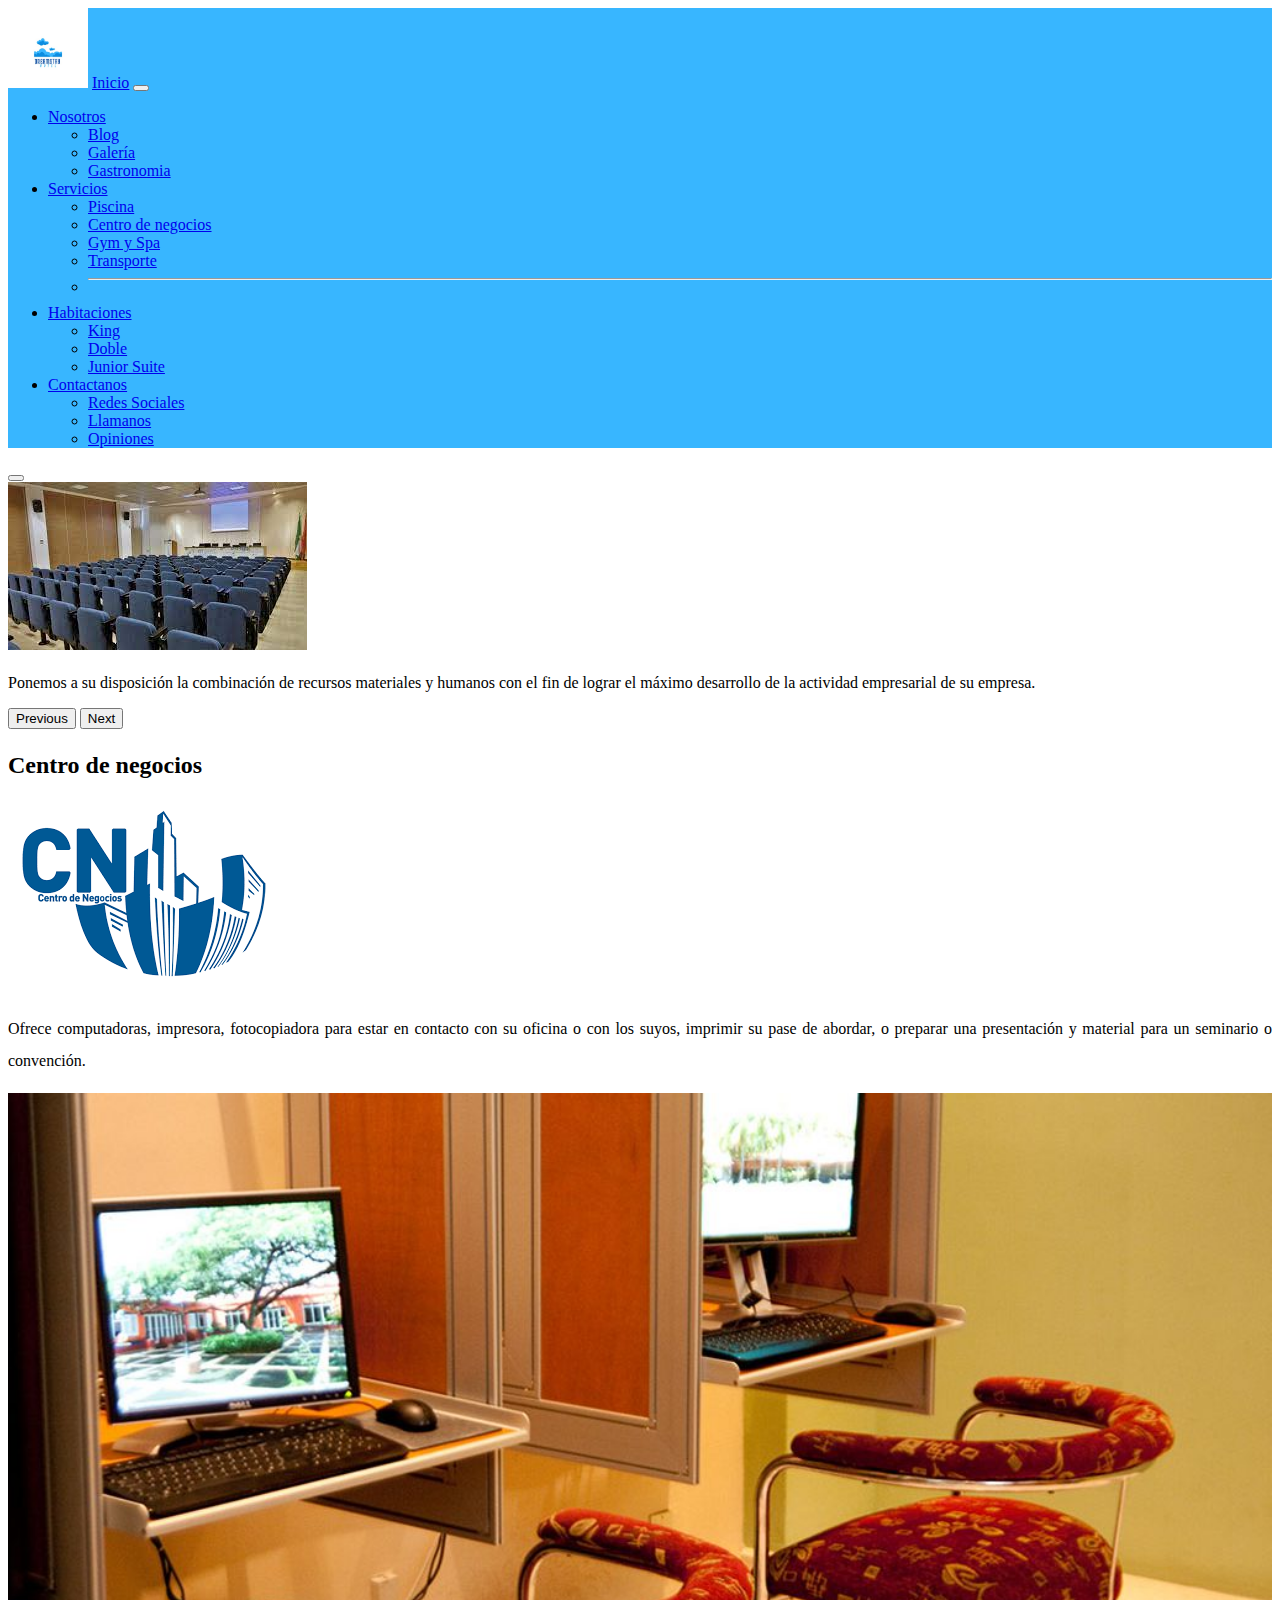
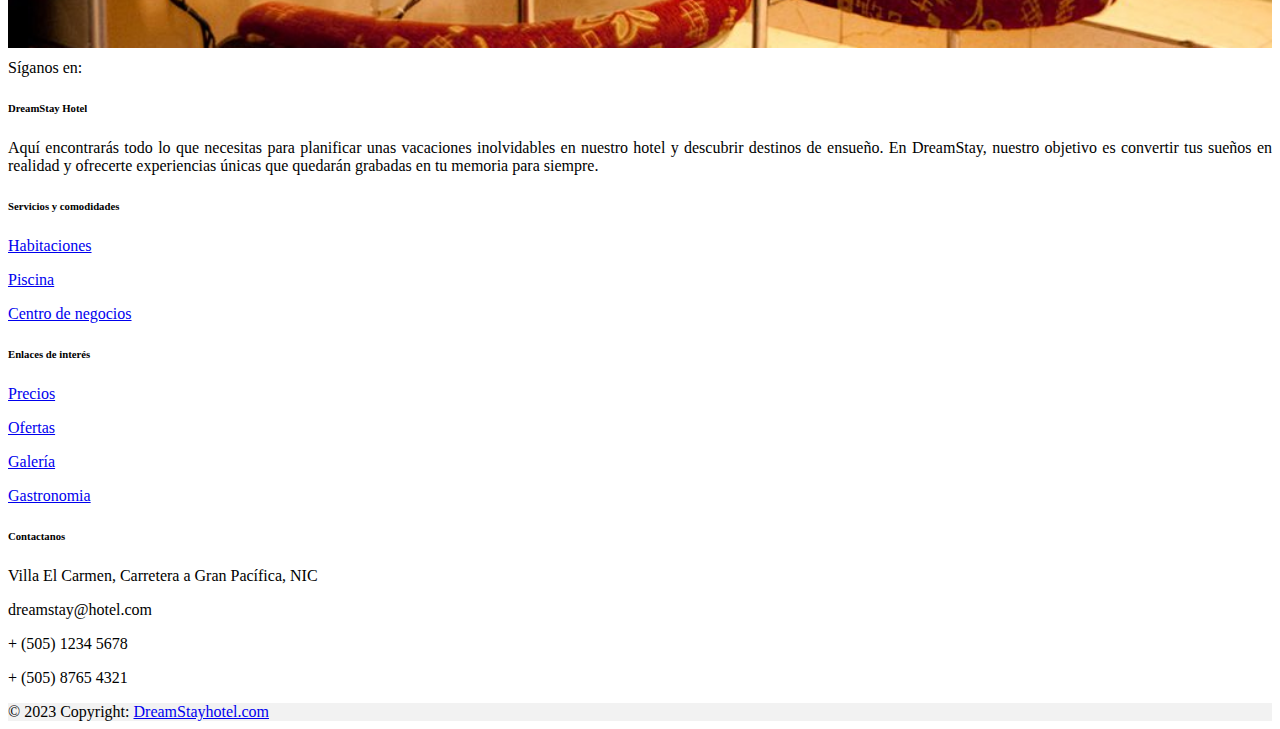
<file: centronegocio.html>
<!doctype html>
<html lang="es">
  <head>
    <meta charset="utf-8">
    <meta name="viewport" content="width=device-width, initial-scale=1">
    <title>Centro de negocios</title>
    <link href="https://cdn.jsdelivr.net/npm/bootstrap@5.3.0/dist/css/bootstrap.min.css" rel="stylesheet" integrity="sha384-9ndCyUaIbzAi2FUVXJi0CjmCapSmO7SnpJef0486qhLnuZ2cdeRhO02iuK6FUUVM" crossorigin="anonymous">
    <link rel="stylesheet" href="https://cdnjs.cloudflare.com/ajax/libs/font-awesome/6.4.0/css/all.min.css" integrity="sha512-iecdLmaskl7CVkqkXNQ/ZH/XLlvWZOJyj7Yy7tcenmpD1ypASozpmT/E0iPtmFIB46ZmdtAc9eNBvH0H/ZpiBw==" crossorigin="anonymous" referrerpolicy="no-referrer" />
    <link rel="stylesheet" href="estiloscss/cen-pis.css">
  </head>
  <body>

    
    <header class="header">
        <div class="container">
            <nav class="navbar navbar-expand-lg navbar-dark">
                <div class="container-fluid">
                  <img class="img rounded float-start" src="img-servicios/logods.png" class="img-fluid img-thumbnail" alt=""> <!---->
                  <a class="navbar-brand" href="index.html">Inicio</a>
                  <button class="navbar-toggler" type="button" data-bs-toggle="collapse" data-bs-target="#navbarSupportedContent" aria-controls="navbarSupportedContent" aria-expanded="false" aria-label="Toggle navigation">
                    <span class="navbar-toggler-icon"></span>
                  </button>
                  <div class="collapse navbar-collapse" id="navbarSupportedContent">
                    <ul class="navbar-nav me-auto mb-2 mb-lg-0">
                        <li class="nav-item dropdown">
                            <a class="nav-link dropdown-toggle" href="#" role="button" data-bs-toggle="dropdown" aria-expanded="false">
                              Nosotros
                            </a>
                            <ul class="dropdown-menu">
                              <li><a class="dropdown-item" href="nosotros.html">Blog</a></li>
                              
                              <li><a class="dropdown-item" href="galeria.html">Galería</a></li>
                              
                              <li><a class="dropdown-item" href="#">Gastronomia</a></li>
                            </ul>
                        </li>
                        <li class="nav-item dropdown">
                            <a class="nav-link dropdown-toggle" href="#" role="button" data-bs-toggle="dropdown" aria-expanded="false">
                            Servicios
                            </a>
                            <ul class="dropdown-menu">
                                <li><a class="dropdown-item" href="piscina.html">Piscina</a></li>
                                <li><a class="dropdown-item" href="centronegocio.html">Centro de negocios</a></li>
                                <li><a class="dropdown-item" href="#">Gym y Spa</a></li>
                                <li><a class="dropdown-item" href="#">Transporte</a></li>
                                <li><hr class="dropdown-divider"></li>
                            </ul>
                        </li>
                        <li class="nav-item dropdown">
                            <a class="nav-link dropdown-toggle" href="#" role="button" data-bs-toggle="dropdown" aria-expanded="false">
                            Habitaciones
                            </a>
                            <ul class="dropdown-menu">
                                <li><a class="dropdown-item" href="habitacion1.html">King</a></li>
                                <li><a class="dropdown-item" href="habitacion2.html">Doble</a></li>
                                <li><a class="dropdown-item" href="habitacion3.html">Junior Suite</a></li>
                                
                            </ul>
                        </li>
                        <li class="nav-item dropdown">
                            <a class="nav-link dropdown-toggle" href="#" role="button" data-bs-toggle="dropdown" aria-expanded="false">
                            Contactanos
                            </a>
                            <ul class="dropdown-menu">
                                <li><a class="dropdown-item" href="#">Redes Sociales</a></li>
                                <li><a class="dropdown-item" href="#">Llamanos</a></li>
                                <li><a class="dropdown-item" href="#">Opiniones</a></li>
                                
                            </ul>
                        </li>
                    </ul>
                    
                  </div>
                </div>
              </nav>
        </div>
    </header>

    <!--Acá inicia el carousel-->
    <section class="carousel imgcarousel" >
        <div id="carouselExampleCaptions" class="carousel slide">
            <div class="carousel-indicators">
              <button type="button" data-bs-target="#carouselExampleCaptions" data-bs-slide-to="0" class="active" aria-current="true" aria-label="Slide 1"></button>
              
            </div>
            <div class="carousel-inner">
              <div class="carousel-item active">
                <img src="img-servicios/centrodenegocio.jpg" class="d-block w-100 h-auto" alt="...">
                <div class="carousel-caption d-none d-md-block">
                  <h2 class="text-center text-light my-5"></h2>
                  <p class="text-light">Ponemos a su disposición la combinación de recursos materiales y humanos con el fin de lograr el máximo desarrollo de la actividad empresarial de su empresa.</p>
                </div>
              </div>
            </div>
            <button class="carousel-control-prev" type="button" data-bs-target="#carouselExampleCaptions" data-bs-slide="prev">
              <span class="carousel-control-prev-icon" aria-hidden="true"></span>
              <span class="visually-hidden">Previous</span>
            </button>
            <button class="carousel-control-next" type="button" data-bs-target="#carouselExampleCaptions" data-bs-slide="next">
              <span class="carousel-control-next-icon" aria-hidden="true"></span>
              <span class="visually-hidden">Next</span>
            </button>
          </div>
    </section>

    <div class="container">
      <div class="row">
        <div class="col-12">
          
        </div>
      </div>
    </div>

    <section class="piscina my-5">
        <h2 class="text-center text-primary my-5">Centro de negocios</h2>
        <div class="container img-fluid">
            <div class="row">
                <div class="col-6">
                    <img src="img-servicios/logocn.png" alt="">
                    <p>Ofrece computadoras, impresora, fotocopiadora para estar en contacto con su oficina o con los suyos, imprimir su pase de abordar, o preparar una presentación y material para un seminario o convención.</p>
                </div>
                <div class="col-6">
                    <img class="imggym" class="img-fluid" src="img-servicios/centrodenegocio2.jpg" alt="">
                </div>
            </div>
        </div>
    </section>



     <!-- Footer -->
<footer class="text-center text-lg-start bg-light text-muted">
  <!-- Section: Social media -->
  <section class="d-flex justify-content-center justify-content-lg-between p-2 border-bottom bg-primary">
    <!-- Left -->
    <div class="me-5 d-none d-lg-block">
      <span class="text-light fs-5">Síganos en:</span>
    </div>
    <!-- Left -->

    <!-- Right -->
    <div>
      <a href="" class="me-4 text-reset">
        <i class="fab fa-facebook-f"></i>
      </a>
      <a href="" class="me-4 text-reset">
        <i class="fab fa-twitter"></i>
      </a>
      <a href="" class="me-4 text-reset">
        <i class="fab fa-google"></i>
      </a>
      <a href="" class="me-4 text-reset">
        <i class="fab fa-instagram"></i>
      </a>
      <a href="" class="me-4 text-reset">
        <i class="fab fa-linkedin"></i>
      </a>
      <a href="" class="me-4 text-reset">
        <i class="fab fa-youtube"></i>
      </a>
    </div>
    <!-- Right -->
  </section>
  <!-- Section: Social media -->

  <!-- Section: Links  -->
  <section class="">
    <div class="container text-center text-md-start mt-5">
      <!-- Grid row -->
      <div class="row mt-3">
        <!-- Grid column -->
        <div class="col-md-3 col-lg-4 col-xl-3 mx-auto mb-4">
          <!-- Content -->
          <h6 class="text-uppercase fw-bold mb-4 text-primary">
            <i class="fas fa-gem me-3"></i>DreamStay Hotel
          </h6>
          <p class="p1">
            Aquí encontrarás todo lo que necesitas para planificar
            unas vacaciones inolvidables en nuestro hotel y
            descubrir destinos de ensueño. En DreamStay,
            nuestro objetivo es convertir tus sueños en realidad
            y ofrecerte experiencias únicas que quedarán
            grabadas en tu memoria para siempre.
          </p>
        </div>
        <!-- Grid column -->

        <!-- Grid column -->
        <div class="col-md-2 col-lg-2 col-xl-2 mx-auto mb-4">
          <!-- Links -->
          <h6 class="text-uppercase fw-bold mb-4 text-primary">
            Servicios y comodidades
          </h6>
          <p>
            <a href="habitacion1.html" class="text-reset">Habitaciones</a>
          </p>
          <p>
            <a href="piscina.html" class="text-reset">Piscina</a>
          </p>
          <p>
            <a href="centronegocio.html" class="text-reset">Centro de negocios</a>
          </p>
        </div>
        <!-- Grid column -->

        <!-- Grid column -->
        <div class="col-md-3 col-lg-2 col-xl-2 mx-auto mb-4">
          <!-- Links -->
          <h6 class="text-uppercase fw-bold mb-4 text-primary">
            Enlaces de interés
          </h6>
          <p>
            <a href="#!" class="text-reset">Precios</a>
          </p>
          <p>
            <a href="#!" class="text-reset">Ofertas</a>
          </p>
          <p>
            <a href="galeria.html" class="text-reset">Galería</a>
          </p>
          <p>
            <a href="#!" class="text-reset">Gastronomia</a>
          </p>
        </div>
        <!-- Grid column -->

        <!-- Grid column -->
        <div class="col-md-4 col-lg-3 col-xl-3 mx-auto mb-md-0 mb-4">
          <!-- Links -->
          <h6 class="text-uppercase fw-bold mb-4 text-primary">Contactanos</h6>
          <p><i class="fas fa-home me-3"></i> Villa El Carmen, Carretera a Gran Pacífica, NIC</p>
          <p>
            <i class="fas fa-envelope me-3"></i>
            dreamstay@hotel.com
          </p>
          <p><i class="fas fa-phone me-3"></i> + (505) 1234 5678</p>
          <p><i class="fas fa-print me-3"></i> + (505) 8765 4321</p>
        </div>
        <!-- Grid column -->
      </div>
      <!-- Grid row -->
    </div>
  </section>
  <!-- Section: Links  -->

  <!-- Copyright -->
  <div class="text-center p-4 text-primary" style="background-color: rgba(0, 0, 0, 0.05);">
    © 2023 Copyright:
    <a class="text-reset fw-bold text-primary" href="https://mdbootstrap.com/">DreamStayhotel.com</a>
  </div>
  <!-- Copyright -->
</footer>
<!-- Footer -->



    
    <script src="https://cdn.jsdelivr.net/npm/bootstrap@5.3.0/dist/js/bootstrap.bundle.min.js" integrity="sha384-geWF76RCwLtnZ8qwWowPQNguL3RmwHVBC9FhGdlKrxdiJJigb/j/68SIy3Te4Bkz" crossorigin="anonymous"></script>
  </body>
</html>
</file>
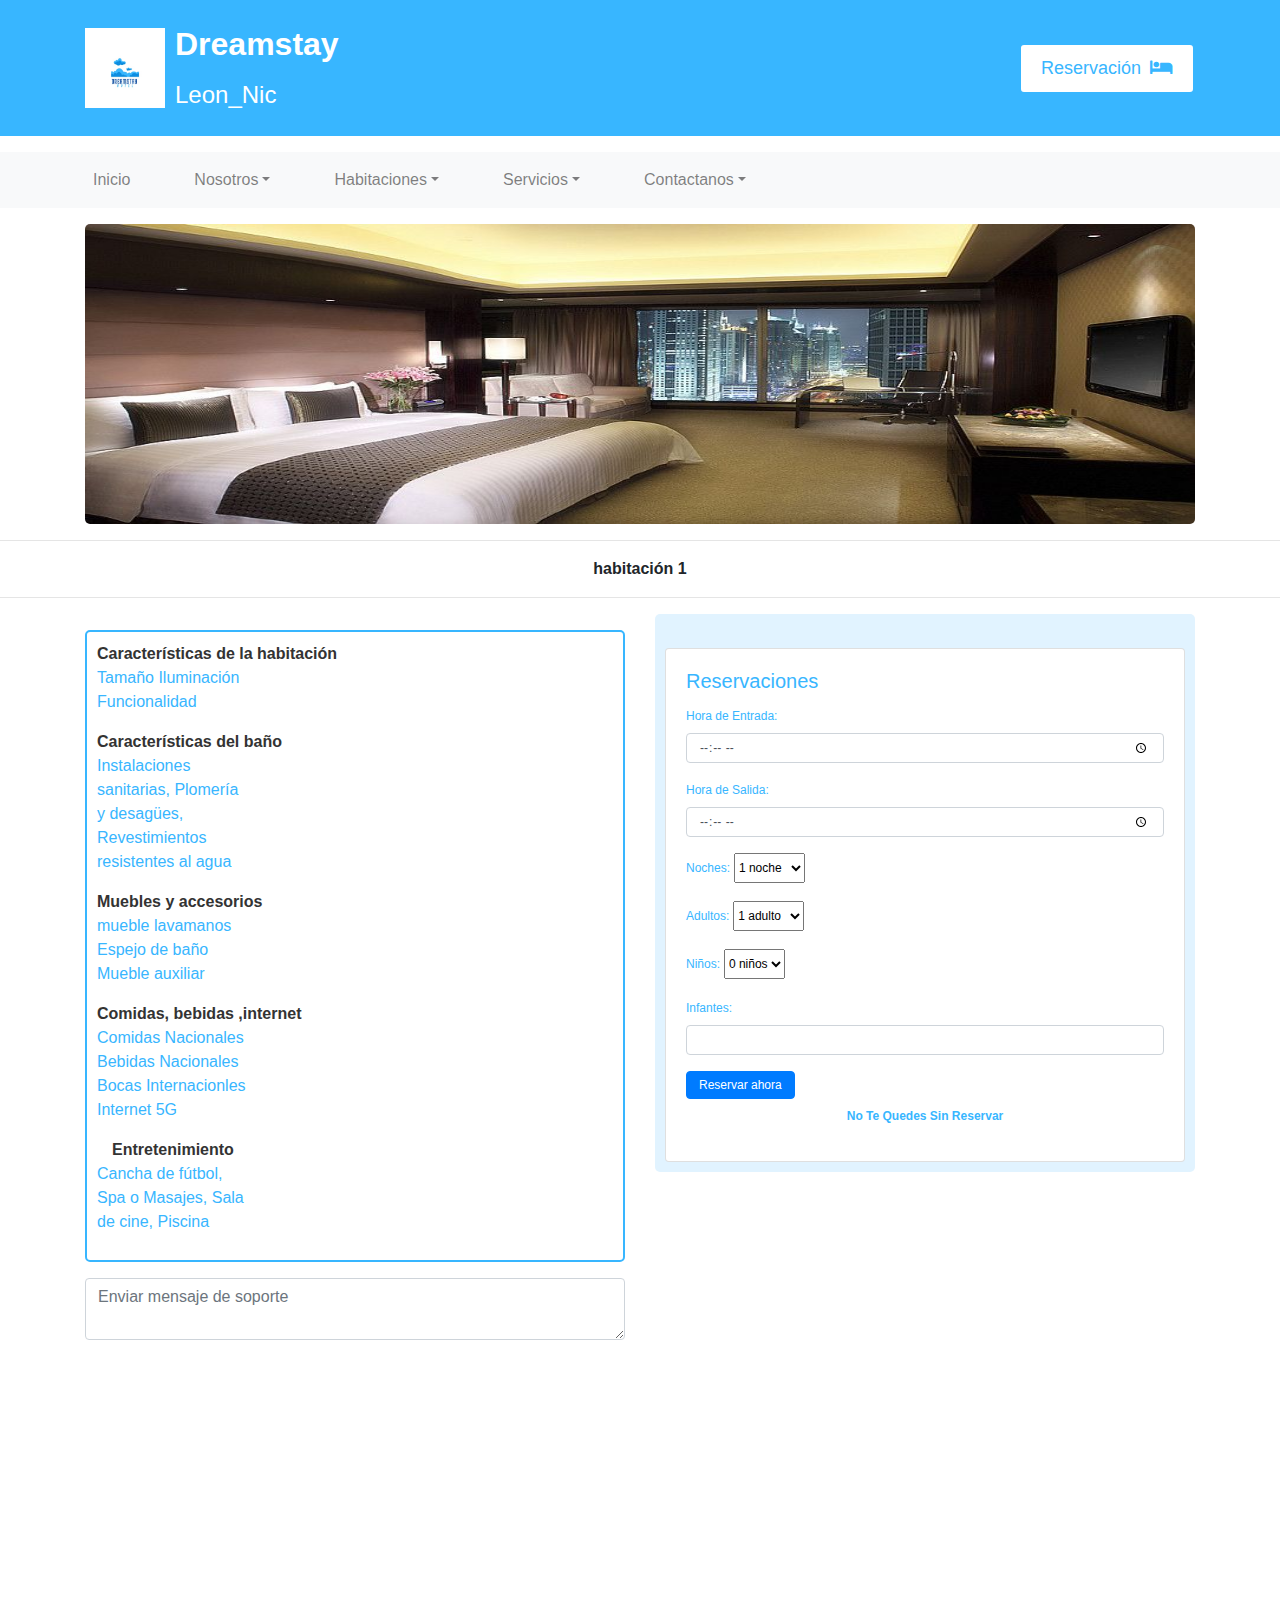
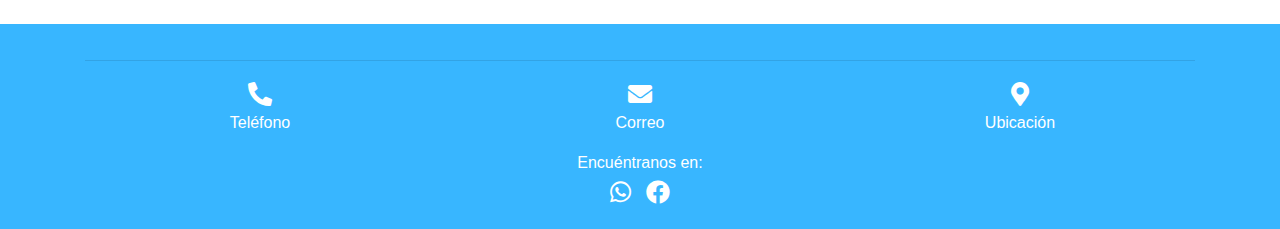
<file: habitacion1.html>
<!DOCTYPE html>
<html lang="en">

<head>
  <meta charset="UTF-8">
  <meta name="viewport" content="width=device-width, initial-scale=1.0">
  <title>Dreamstay de León, Nicaragua</title>
  <link rel="stylesheet" href="https://maxcdn.bootstrapcdn.com/bootstrap/4.5.2/css/bootstrap.min.css">
  <link href="https://cdnjs.cloudflare.com/ajax/libs/font-awesome/5.15.4/css/all.min.css" rel="stylesheet">
 
  <style>
    /* Custom CSS for colors and animations */
    body {
      margin: 0;
      padding: 0;
      font-family: Arial, sans-serif;
    }
    .header {
      background-color: #38B6FF;
      padding: 20px 0;
    }

    .header-logo {
      display: flex;
      align-items: center;
    }

    .header-logo img {
      width: 80px;
      margin-right: 10px;
    }

    .header-title {
      color: #fff;
      font-size: 32px;
      font-weight: bold;
    }

    .header-title span {
      font-size: 24px;
      font-weight: normal;
    }

    .header-reservation-btn {
      background-color: #fff;
      color: #38B6FF;
      font-size: 18px;
      border: 2px solid #38B6FF;
      padding: 10px 20px;
      border-radius: 5px;
      transition: all 0.3s ease;
    }

    .header-reservation-btn:hover {
      background-color: #38B6FF;
      color: #fff;
      cursor: pointer;
      animation: bounce 1s infinite;
    }


    .text-center.font-weight-bold {
            color: black;
            white-space: nowrap;
        }

        p{
          text-align: center;
        }

    .logo {
      color: #fff;
      font-size: 24px;
    }

    .room-image {
      width: 100%;
      height: 300px;
      border-radius: 5px;
    }

    .caracteristicas {
      border: 2px solid #38B6FF;
      border-radius: 5px;
      padding: 10px;
    }

    .barra-reservaciones .card {
      font-size: 14px;
      border-radius: 0.25rem;
    }

    .barra-reservaciones .form-label {
      font-size: 12px;
    }

    .barra-reservaciones .form-control,
    .barra-reservaciones .form-select {
      height: 30px;
      font-size: 12px;
    }

    .barra-reservaciones .btn {
      font-size: 12px;
      padding: 4px 12px;
    }

    .barra-reservaciones p {
      font-size: 12px;
    }

    /* Color personalizado para la barra de reservaciones */
    .barra-reservaciones {
      background-color: #E1F3FF; /* Color de fondo claro */
      padding: 10px;
      border-radius: 5px;
      color: #38B6FF; /* Color del texto */
    }
    .btn-bounce {
      animation: bounce 1s infinite;
    }

    @keyframes bounce {
      0%, 100% {
        transform: translateY(0);
      }
      50% {
        transform: translateY(-10px);
      }
    }

    .footer {
      background-color: #38B6FF;
      color: #fff;
      padding: 20px 0;
    }

    .footer i {
      font-size: 24px;
      margin: 5px;
      color: #fff;
    }


    
   
  </style>


</head>

<body>
 <!-- Header -->
 <div class="header">
  <div class="container">
    <div class="row align-items-center justify-content-between">
      <div class="col-md-4 header-logo">
        <img src="img/WhatsApp Image 2023-07-07 at 4.26.04 PM.png" alt="Dreamstay Logo">
        <div class="header-title">Dreamstay <span>Leon_Nic</span></div>
      </div>
      <div class="col-md-8 text-right">
        <button class="header-reservation-btn btn-bounce">Reservación <i class="fa fa-bed ml-1" aria-hidden="true"></i></button>
      </div>
    </div>
  </div>
</div>



 <!-- Navigation Bar -->
<nav class="navbar navbar-expand-lg navbar-light bg-light mt-3">
    <div class="container">
      <ul class="navbar-nav">
        <li class="nav-item mr-5">
          <a class="nav-link" href="index.html">Inicio</a>
        </li>
        <li class="nav-item dropdown mr-5">
          <a class="nav-link dropdown-toggle" href="#" id="navbarDropdown1" role="button" data-toggle="dropdown" aria-haspopup="true" aria-expanded="false">Nosotros</a>
          <div class="dropdown-menu" aria-labelledby="navbarDropdown1">
            <a class="dropdown-item" href="nosotros.html">Blog</a>
            <a class="dropdown-item" href="galeria.html">Galeria</a>
            <a class="dropdown-item" href="#">Gastronomia</a>
          </div>
        </li>
        <li class="nav-item dropdown mr-5">
          <a class="nav-link dropdown-toggle" href="#" id="navbarDropdown2" role="button" data-toggle="dropdown" aria-haspopup="true" aria-expanded="false">Habitaciones</a>
          <div class="dropdown-menu" aria-labelledby="navbarDropdown2">
            <a class="dropdown-item" href="habitacion1.html">King</a>
            <a class="dropdown-item" href="habitacion2.html">Double</a>
            <a class="dropdown-item" href="habitacion3.html">Junio suite</a>
          </div>
        </li>
        <li class="nav-item dropdown mr-5">
          <a class="nav-link dropdown-toggle" href="#" id="navbarDropdown3" role="button" data-toggle="dropdown" aria-haspopup="true" aria-expanded="false">Servicios</a>
          <div class="dropdown-menu" aria-labelledby="navbarDropdown3">
            <a class="dropdown-item" href="piscina.html">Piscina</a>
            <a class="dropdown-item" href="centronegocio.html">Centro de negocios</a>
            <a class="dropdown-item" href="#">Transporte</a>
            <a class="dropdown-item" href="#">Gym y Span</a>
          </div>
        </li>
        <!-- Nuevo botón y opciones de Servicio -->
        <li class="nav-item dropdown mr-5">
          <a class="nav-link dropdown-toggle" href="#" id="navbarDropdown4" role="button" data-toggle="dropdown" aria-haspopup="true" aria-expanded="false">Contactanos</a>
          <div class="dropdown-menu" aria-labelledby="navbarDropdown4">
            <a class="dropdown-item" href="#">Redes sociales</a>
            <a class="dropdown-item" href="#">Llamanos</a>
            <a class="dropdown-item" href="#">Opiniones</a>
          </div>
        </li>
      </ul>
    </div>
  </nav>

  <!-- Room Image -->
  <div class="container mt-3">
    <img src="img/cuarto1.jpg" alt="Habitación" class="img-fluid room-image" style="max-width: 100%; max-height: 90vh;">
  </div>
  

  <hr>
 <p><strong>habitación 1</strong></p>
  <hr>

  <div class="container mt-3">
    <div class="row">
      <!-- Características del Hotel -->
      <div class="col-md-6">
        <div class="container mt-3 caracteristicas">
          <div class="row">
            <div class="col-md-4">
              <div class="text-center font-weight-bold" style="color: #333;">Características de la habitación</div>
              <ul class="list-inline">
                
                <li class="d-inline" style="color: #38B6FF;"> Tamaño </li>
                <li class="d-inline" style="color: #38B6FF;"> Iluminación </li>
                <li class="d-inline" style="color: #38B6FF;">Funcionalidad </li>
              </ul>
            </div>
          </div>
          <div class="row">
            <div class="col-md-4">
              <div class="text-center font-weight-bold" style="color: #333;">Características del baño</div>
              <ul class="list-inline">
                <li class="d-inline" style="color: #38B6FF;">Instalaciones sanitarias,</li>
                <li class="d-inline" style="color: #38B6FF;">Plomería y desagües, </li>
                <li class="d-inline" style="color: #38B6FF;">Revestimientos resistentes al agua</li>
              </ul>
            </div>
          </div>
          <div class="row">
            <div class="col-md-4">
              <div class="text-center font-weight-bold" style="color: #333;">Muebles y accesorios</div>
              <ul class="list-inline">
                <li class="d-inline" style="color: #38B6FF;">mueble lavamanos</li>
                <li class="d-inline" style="color: #38B6FF;">Espejo de baño</li>
                <li class="d-inline" style="color: #38B6FF;"> Mueble auxiliar</li>
              </ul>
            </div>
          </div>
          <div class="row">
            <div class="col-md-4">
              <div class="text-center font-weight-bold" style="color: #333;">Comidas, bebidas ,internet</div>
              <ul class="list-inline">
                <li class="d-inline" style="color: #38B6FF;">Comidas Nacionales</li>
                <li class="d-inline" style="color: #38B6FF;">Bebidas Nacionales</li>
                <li class="d-inline" style="color: #38B6FF;">Bocas Internacionles</li>
                <li class="d-inline" style="color: #38B6FF;">Internet 5G</li>
              </ul>
            </div>
          </div>
          <div class="row">
            <div class="col-md-4">
              <div class="text-center font-weight-bold" style="color: #333;">Entretenimiento</div>
              <ul class="list-inline">
                <li class="d-inline" style="color: #38B6FF;">Cancha de fútbol,</li>
                <li class="d-inline" style="color: #38B6FF;">Spa o Masajes,</li>
                <li class="d-inline" style="color: #38B6FF;">Sala de cine,</li>
                <li class="d-inline" style="color: #38B6FF;">Piscina</li>
              </ul>
            </div>
          </div>
        </div>
      </div>
   



       <!-- Barra de Reservaciones -->
       <div class="col-md-6">
        <div class="container barra-reservaciones">
          <div class="card mt-4">
            <div class="card-body">
              <h5 class="card-title">Reservaciones</h5>
              <!-- Contenido de la barra de reservaciones aquí -->
              <!-- Reservation form -->
              <div class="mb-3">
                <label for="inputHoraEntrada" class="form-label">Hora de Entrada:</label>
                <input type="time" class="form-control" id="inputHoraEntrada">
              </div>
              <div class="mb-3">
                <label for="inputHoraSalida" class="form-label">Hora de Salida:</label>
                <input type="time" class="form-control" id="inputHoraSalida">
              </div>
              <div class="mb-3">
                <label for="selectNoches" class="form-label">Noches:</label>
                <select class="form-select" id="selectNoches">
                  <option value="1">1 noche</option>
                  <option value="2">2 noches</option>
                  <option value="3">3 noches</option>
                </select>
              </div>
              <div class="mb-3">
                <label for="selectAdultos" class="form-label">Adultos:</label>
                <select class="form-select" id="selectAdultos">
                  <option value="1">1 adulto</option>
                  <option value="2">2 adultos</option>
                  <option value="3">3 adultos</option>
                </select>
              </div>
              <div class="mb-3">
                <label for="selectNinos" class="form-label">Niños:</label>
                <select class="form-select" id="selectNinos">
                  <option value="0">0 niños</option>
                  <option value="1">1 niño</option>
                  <option value="2">2 niños</option>
                  <option value="3">3 niños</option>
                </select>
              </div>
              <div class="mb-3">
                <label for="inputInfantes" class="form-label">Infantes:</label>
                <input type="number" class="form-control" id="inputInfantes" min="0">
              </div>
              <button type="button" class="btn btn-primary">Reservar ahora</button>
              <p class="mt-2"><strong>No Te Quedes Sin Reservar</strong></p>
            </div>
          </div>
        </div>
      </div>
    </div>
  </div>
  <!-- Support Chat Box and Video -->
  <div class="container mt-3">
    <div class="row">
      <div class="col-md-6">
        <textarea class="form-control" placeholder="Enviar mensaje de soporte"></textarea>
      </div>
      <div class="col-md-6">
        <iframe width="100%" height="315" src="https://www.youtube.com/embed/sXqJHZRyJhA" frameborder="0" allowfullscreen></iframe>
    </div>
    
    
    </div>
  </div>
<br>
  <!-- Footer -->
  <footer class="footer">
    <div class="container">
      <hr>
      <div class="row">
        <div class="col-md-4">
          <!-- Icono y texto de teléfono -->
          <div class="text-center">
            <i class="fas fa-phone-alt"></i>
          </div>
          <div class="text-center">Teléfono</div>
        </div>
        <div class="col-md-4">
          <!-- Icono y texto de correo -->
          <div class="text-center">
            <i class="fas fa-envelope"></i>
          </div>
          <div class="text-center">Correo</div>
        </div>
        <div class="col-md-4">
          <!-- Icono y texto de ubicación -->
          <div class="text-center">
            <i class="fas fa-map-marker-alt"></i>
          </div>
          <div class="text-center">Ubicación</div>
        </div>
      </div>
      <div class="text-center mt-3">Encuéntranos en:</div>
      <div class="text-center">
        <!-- Iconos de redes sociales -->
        <i class="fab fa-whatsapp"></i>
        <i class="fab fa-facebook"></i>
      </div>
    </div>
  </footer>

  <script src="https://code.jquery.com/jquery-3.6.0.min.js"></script>
  <script src="https://maxcdn.bootstrapcdn.com/bootstrap/4.5.2/js/bootstrap.min.js"></script>
  <script src="https://cdn.jsdelivr.net/npm/@popperjs/core@2.9.1/dist/umd/popper.min.js"></script>

</body>
</html>
</file>
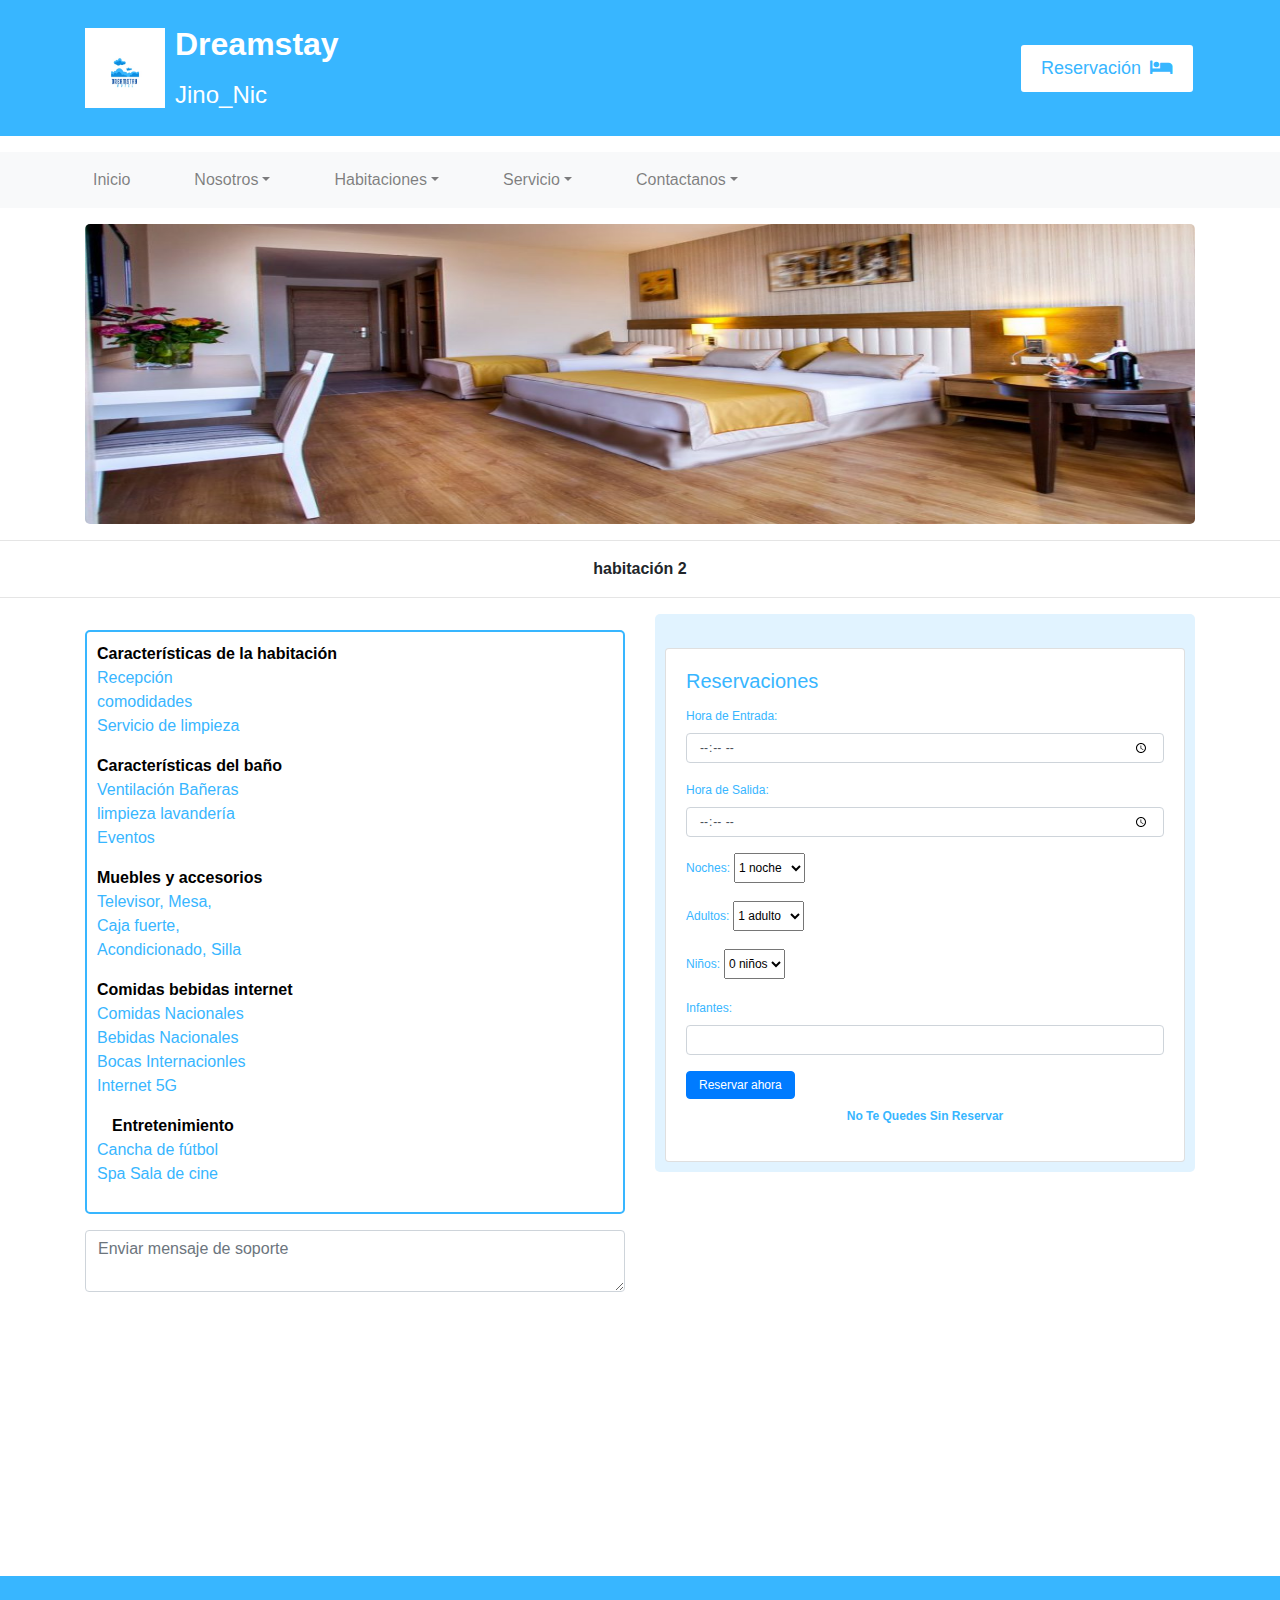
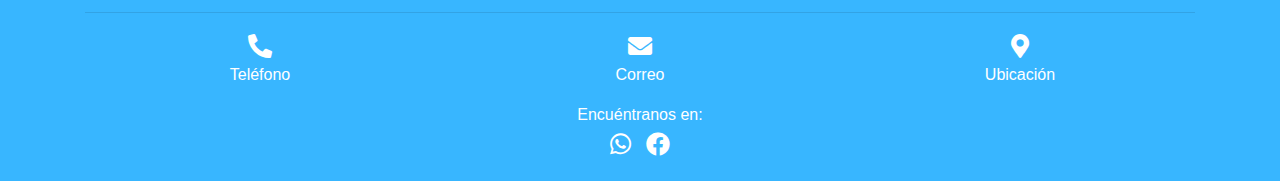
<file: habitacion2.html>
<!DOCTYPE html>
<html lang="en">

<head>
  <meta charset="UTF-8">
  <meta name="viewport" content="width=device-width, initial-scale=1.0">
  <title>Dreamstay de León, Nicaragua</title>
  <link rel="stylesheet" href="https://maxcdn.bootstrapcdn.com/bootstrap/4.5.2/css/bootstrap.min.css">
  <link href="https://cdnjs.cloudflare.com/ajax/libs/font-awesome/5.15.4/css/all.min.css" rel="stylesheet">
 
  <style>
    /* Custom CSS for colors and animations */
    body {
      margin: 0;
      padding: 0;
      font-family: Arial, sans-serif;
    }
    .header {
      background-color: #38B6FF;
      padding: 20px 0;
    }

    .header-logo {
      display: flex;
      align-items: center;
    }

    .header-logo img {
      width: 80px;
      margin-right: 10px;
    }

    .header-title {
      color: #fff;
      font-size: 32px;
      font-weight: bold;
    }

    .header-title span {
      font-size: 24px;
      font-weight: normal;
    }

    .header-reservation-btn {
      background-color: #fff;
      color: #38B6FF;
      font-size: 18px;
      border: 2px solid #38B6FF;
      padding: 10px 20px;
      border-radius: 5px;
      transition: all 0.3s ease;
    }

    .header-reservation-btn:hover {
      background-color: #38B6FF;
      color: #fff;
      cursor: pointer;
      animation: bounce 1s infinite;
    }


    .text-center.font-weight-bold {
            color: black;
            white-space: nowrap;
        }

        p{
          text-align: center;
        }

    .logo {
      color: #fff;
      font-size: 24px;
    }

    .room-image {
      width: 100%;
      height: 300px;
      border-radius: 5px;
    }

    .caracteristicas {
      border: 2px solid #38B6FF;
      border-radius: 5px;
      padding: 10px;
    }

    .barra-reservaciones .card {
      font-size: 14px;
      border-radius: 0.25rem;
    }

    .barra-reservaciones .form-label {
      font-size: 12px;
    }

    .barra-reservaciones .form-control,
    .barra-reservaciones .form-select {
      height: 30px;
      font-size: 12px;
    }

    .barra-reservaciones .btn {
      font-size: 12px;
      padding: 4px 12px;
    }

    .barra-reservaciones p {
      font-size: 12px;
    }

    /* Color personalizado para la barra de reservaciones */
    .barra-reservaciones {
      background-color: #E1F3FF; /* Color de fondo claro */
      padding: 10px;
      border-radius: 5px;
      color: #38B6FF; /* Color del texto */
    }
    .btn-bounce {
      animation: bounce 1s infinite;
    }

    @keyframes bounce {
      0%, 100% {
        transform: translateY(0);
      }
      50% {
        transform: translateY(-10px);
      }
    }

    .footer {
      background-color: #38B6FF;
      color: #fff;
      padding: 20px 0;
    }

    .footer i {
      font-size: 24px;
      margin: 5px;
      color: #fff;
    }


    
   
  </style>


</head>

<body>
 <!-- Header -->
 <div class="header">
  <div class="container">
    <div class="row align-items-center justify-content-between">
      <div class="col-md-4 header-logo">
        <img src="img/WhatsApp Image 2023-07-07 at 4.26.04 PM.png" alt="Dreamstay Logo">
        <div class="header-title">Dreamstay <span>Jino_Nic</span></div>
      </div>
      <div class="col-md-8 text-right">
        <button class="header-reservation-btn btn-bounce">Reservación <i class="fa fa-bed ml-1" aria-hidden="true"></i></button>
      </div>
    </div>
  </div>
</div>



 <!-- Navigation Bar -->
<nav class="navbar navbar-expand-lg navbar-light bg-light mt-3">
    <div class="container">
      <ul class="navbar-nav">
        <li class="nav-item mr-5">
          <a class="nav-link" href="index.html">Inicio</a>
        </li>
        <li class="nav-item dropdown mr-5">
          <a class="nav-link dropdown-toggle" href="#" id="navbarDropdown1" role="button" data-toggle="dropdown" aria-haspopup="true" aria-expanded="false">Nosotros</a>
          <div class="dropdown-menu" aria-labelledby="navbarDropdown1">
            <a class="dropdown-item" href="nosotros.html">Blog</a>
            <a class="dropdown-item" href="galeria.html">Galeria</a>
            <a class="dropdown-item" href="#">Gastronomia</a>
          </div>
        </li>
        <li class="nav-item dropdown mr-5">
          <a class="nav-link dropdown-toggle" href="#" id="navbarDropdown2" role="button" data-toggle="dropdown" aria-haspopup="true" aria-expanded="false">Habitaciones</a>
          <div class="dropdown-menu" aria-labelledby="navbarDropdown2">
            <a class="dropdown-item" href="habitacion1.html">King</a>
            <a class="dropdown-item" href="habitacion2.html">Double</a>
            <a class="dropdown-item" href="habitacion3.html">Junio suite</a>
          </div>
        </li>
        <li class="nav-item dropdown mr-5">
          <a class="nav-link dropdown-toggle" href="#" id="navbarDropdown3" role="button" data-toggle="dropdown" aria-haspopup="true" aria-expanded="false">Servicio</a>
          <div class="dropdown-menu" aria-labelledby="navbarDropdown3">
            <a class="dropdown-item" href="piscina.html">Piscina</a>
            <a class="dropdown-item" href="centronegocio.html">Centro de negocios</a>
            <a class="dropdown-item" href="#">Transporte</a>
            <a class="dropdown-item" href="#">Gym y Span</a>
          </div>
        </li>
        <!-- Nuevo botón y opciones de Servicio -->
        <li class="nav-item dropdown mr-5">
          <a class="nav-link dropdown-toggle" href="#" id="navbarDropdown4" role="button" data-toggle="dropdown" aria-haspopup="true" aria-expanded="false">Contactanos</a>
          <div class="dropdown-menu" aria-labelledby="navbarDropdown4">
            <a class="dropdown-item" href="#">Redes sociales</a>
            <a class="dropdown-item" href="#">Llamanos</a>
            <a class="dropdown-item" href="#">Opiniones</a>
          </div>
        </li>
      </ul>
    </div>
  </nav>

  <!-- Room Image -->
  <div class="container mt-3">
    <img src="img/cuarto3.jpg" alt="Habitación" class="img-fluid room-image" style="max-width: 100%; max-height: 90vh;">
  </div>
  

  <hr>
 <p><strong>habitación 2</strong></p>
  <hr>

  <div class="container mt-3">
    <div class="row">
      <!-- Características del Hotel -->
      <div class="col-md-6">
        <div class="container mt-3 caracteristicas">
          <div class="row">
            <div class="col-md-4">
              <div class="text-center font-weight-bold">Características de la habitación</div>
              <ul class="list-inline">
                <li class="d-inline"style="color: #38B6FF;">Recepción </li>
                <li class="d-inline"style="color: #38B6FF;"> comodidades</li> 
                <li class="d-inline"style="color: #38B6FF;">Servicio de limpieza</li>
              </ul>
            </div>
          </div>
          <div class="row">
            <div class="col-md-4">
              <div class="text-center font-weight-bold">Características del baño</div>
              <ul class="list-inline">
                <li class="d-inline"style="color: #38B6FF;">Ventilación</li>
                <li class="d-inline"style="color: #38B6FF;">Bañeras</li>
                <li class="d-inline"style="color: #38B6FF;"> limpieza</li>
                <li class="d-inline"style="color: #38B6FF;">lavandería</li>
                <li class="d-inline"style="color: #38B6FF;">Eventos</li>
              </ul>
            </div>
          </div>
          <div class="row">
            <div class="col-md-4">
              <div class="text-center font-weight-bold">Muebles y accesorios</div>
              <ul class="list-inline">
                <li class="d-inline"style="color: #38B6FF;">Televisor,</li>
                <li class="d-inline"style="color: #38B6FF;">Mesa,</li>
                <li class="d-inline"style="color: #38B6FF;">Caja fuerte,</li>
                <li class="d-inline" style="color: #38B6FF;">Acondicionado,</li>
                <li class="d-inline" style="color: #38B6FF;">Silla</li>
              </ul>
            </div>
          </div>
          <div class="row">
            <div class="col-md-4">
              <div class="text-center font-weight-bold">Comidas bebidas internet</div>
              <ul class="list-inline">
                <li class="d-inline" style="color: #38B6FF;">Comidas Nacionales</li>
                <li class="d-inline" style="color: #38B6FF;">Bebidas Nacionales</li>
                <li class="d-inline" style="color: #38B6FF;">Bocas Internacionles</li>
                <li class="d-inline" style="color: #38B6FF;">Internet 5G</li>
              </ul>
            </div>
          </div>
          <div class="row">
            <div class="col-md-4">
              <div class="text-center font-weight-bold">Entretenimiento</div>
              <ul class="list-inline">
                <li class="d-inline"style="color: #38B6FF;">Cancha de fútbol</li>
                <li class="d-inline"style="color: #38B6FF;">Spa</li>
                <li class="d-inline"style="color: #38B6FF;">Sala de cine</li>
              </ul>
            </div>
          </div>
        </div>
      </div>

       <!-- Barra de Reservaciones -->
       <div class="col-md-6">
        <div class="container barra-reservaciones">
          <div class="card mt-4">
            <div class="card-body">
              <h5 class="card-title">Reservaciones</h5>
              <!-- Contenido de la barra de reservaciones aquí -->
              <!-- Reservation form -->
              <div class="mb-3">
                <label for="inputHoraEntrada" class="form-label">Hora de Entrada:</label>
                <input type="time" class="form-control" id="inputHoraEntrada">
              </div>
              <div class="mb-3">
                <label for="inputHoraSalida" class="form-label">Hora de Salida:</label>
                <input type="time" class="form-control" id="inputHoraSalida">
              </div>
              <div class="mb-3">
                <label for="selectNoches" class="form-label">Noches:</label>
                <select class="form-select" id="selectNoches">
                  <option value="1">1 noche</option>
                  <option value="2">2 noches</option>
                  <option value="3">3 noches</option>
                </select>
              </div>
              <div class="mb-3">
                <label for="selectAdultos" class="form-label">Adultos:</label>
                <select class="form-select" id="selectAdultos">
                  <option value="1">1 adulto</option>
                  <option value="2">2 adultos</option>
                  <option value="3">3 adultos</option>
                </select>
              </div>
              <div class="mb-3">
                <label for="selectNinos" class="form-label">Niños:</label>
                <select class="form-select" id="selectNinos">
                  <option value="0">0 niños</option>
                  <option value="1">1 niño</option>
                  <option value="2">2 niños</option>
                  <option value="3">3 niños</option>
                </select>
              </div>
              <div class="mb-3">
                <label for="inputInfantes" class="form-label">Infantes:</label>
                <input type="number" class="form-control" id="inputInfantes" min="0">
              </div>
              <button type="button" class="btn btn-primary">Reservar ahora</button>
              <p class="mt-2"><strong>No Te Quedes Sin Reservar</strong></p>
            </div>
          </div>
        </div>
      </div>
    </div>
  </div>
  <!-- Support Chat Box and Video -->
  <div class="container mt-3">
    <div class="row">
      <div class="col-md-6">
        <textarea class="form-control" placeholder="Enviar mensaje de soporte"></textarea>
      </div>
      <div class="col-md-6">
        <iframe width="100%" height="315" src="https://www.youtube.com/embed/ay5AD_t-2jE" frameborder="0" allowfullscreen></iframe>
    </div>
    
    
    
    </div>
  </div>
<br>
  <!-- Footer -->
  <footer class="footer">
    <div class="container">
      <hr>
      <div class="row">
        <div class="col-md-4">
          <!-- Icono y texto de teléfono -->
          <div class="text-center">
            <i class="fas fa-phone-alt"></i>
          </div>
          <div class="text-center">Teléfono</div>
        </div>
        <div class="col-md-4">
          <!-- Icono y texto de correo -->
          <div class="text-center">
            <i class="fas fa-envelope"></i>
          </div>
          <div class="text-center">Correo</div>
        </div>
        <div class="col-md-4">
          <!-- Icono y texto de ubicación -->
          <div class="text-center">
            <i class="fas fa-map-marker-alt"></i>
          </div>
          <div class="text-center">Ubicación</div>
        </div>
      </div>
      <div class="text-center mt-3">Encuéntranos en:</div>
      <div class="text-center">
        <!-- Iconos de redes sociales -->
        <i class="fab fa-whatsapp"></i>
        <i class="fab fa-facebook"></i>
      </div>
    </div>
  </footer>

  <script src="https://code.jquery.com/jquery-3.6.0.min.js"></script>
  <script src="https://maxcdn.bootstrapcdn.com/bootstrap/4.5.2/js/bootstrap.min.js"></script>
  <script src="https://cdn.jsdelivr.net/npm/@popperjs/core@2.9.1/dist/umd/popper.min.js"></script>

</body>
</html>
</file>
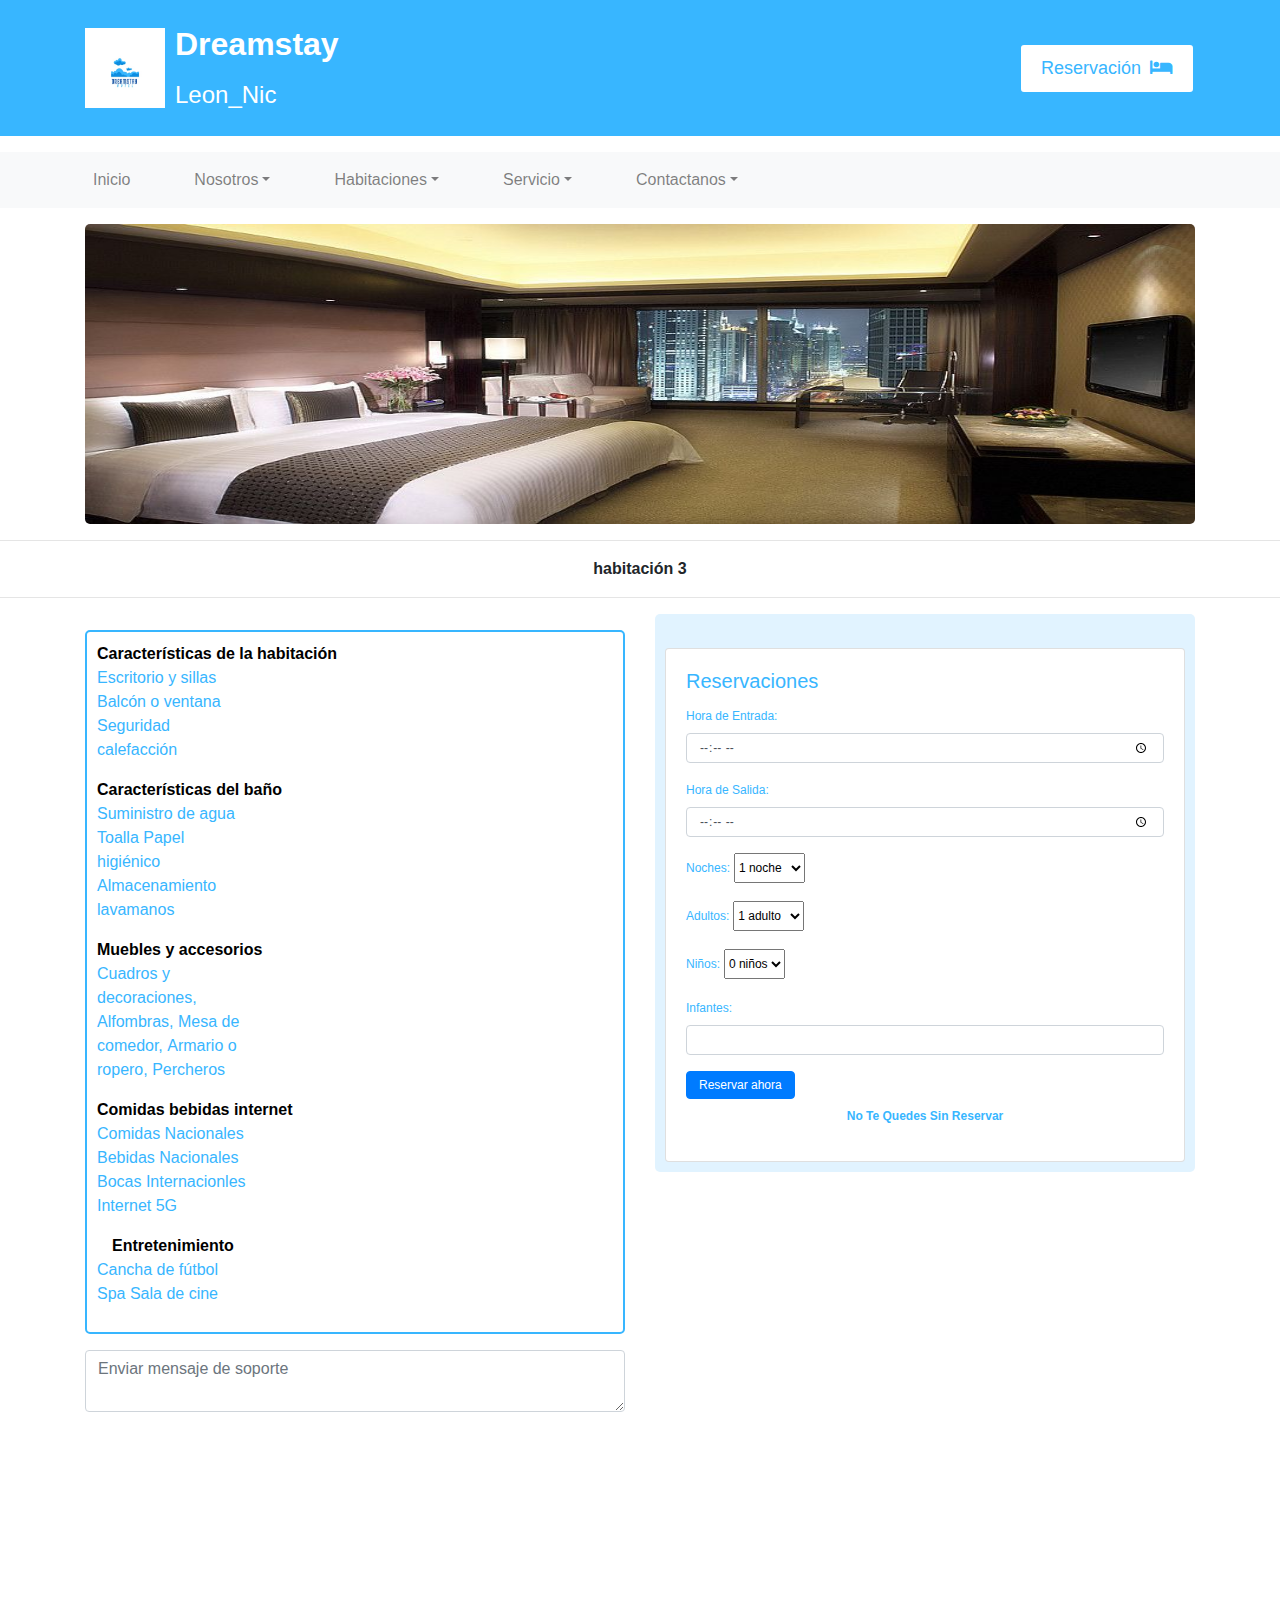
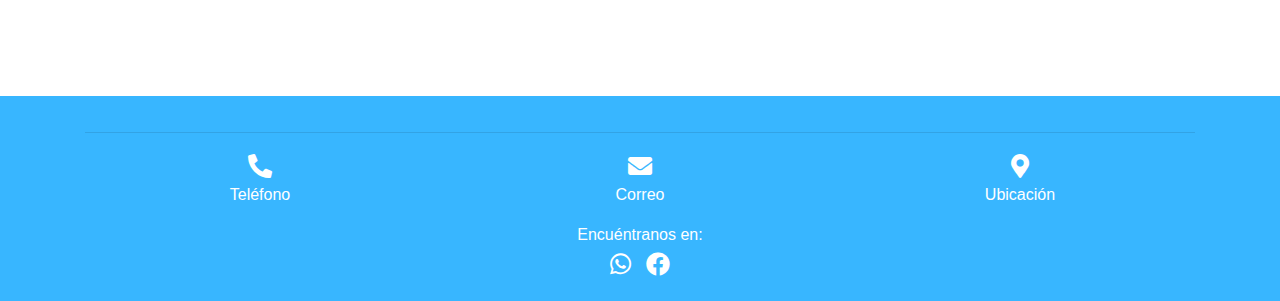
<file: habitacion3.html>
<!DOCTYPE html>
<html lang="en">

<head>
  <meta charset="UTF-8">
  <meta name="viewport" content="width=device-width, initial-scale=1.0">
  <title>Dreamstay de León, Nicaragua</title>
  <link rel="stylesheet" href="https://maxcdn.bootstrapcdn.com/bootstrap/4.5.2/css/bootstrap.min.css">
  <link href="https://cdnjs.cloudflare.com/ajax/libs/font-awesome/5.15.4/css/all.min.css" rel="stylesheet">
 
  <style>
    /* Custom CSS for colors and animations */
    body {
      margin: 0;
      padding: 0;
      font-family: Arial, sans-serif;
    }
    .header {
      background-color: #38B6FF;
      padding: 20px 0;
    }

    .header-logo {
      display: flex;
      align-items: center;
    }

    .header-logo img {
      width: 80px;
      margin-right: 10px;
    }

    .header-title {
      color: #fff;
      font-size: 32px;
      font-weight: bold;
    }

    .header-title span {
      font-size: 24px;
      font-weight: normal;
    }

    .header-reservation-btn {
      background-color: #fff;
      color: #38B6FF;
      font-size: 18px;
      border: 2px solid #38B6FF;
      padding: 10px 20px;
      border-radius: 5px;
      transition: all 0.3s ease;
    }

    .header-reservation-btn:hover {
      background-color: #38B6FF;
      color: #fff;
      cursor: pointer;
      animation: bounce 1s infinite;
    }


    .text-center.font-weight-bold {
            color: black;
            white-space: nowrap;
        }

        p{
          text-align: center;
        }

    .logo {
      color: #fff;
      font-size: 24px;
    }

    .room-image {
      width: 100%;
      height: 300px;
      border-radius: 5px;
    }

    .caracteristicas {
      border: 2px solid #38B6FF;
      border-radius: 5px;
      padding: 10px;
    }

    .barra-reservaciones .card {
      font-size: 14px;
      border-radius: 0.25rem;
    }

    .barra-reservaciones .form-label {
      font-size: 12px;
    }

    .barra-reservaciones .form-control,
    .barra-reservaciones .form-select {
      height: 30px;
      font-size: 12px;
    }

    .barra-reservaciones .btn {
      font-size: 12px;
      padding: 4px 12px;
    }

    .barra-reservaciones p {
      font-size: 12px;
    }

    /* Color personalizado para la barra de reservaciones */
    .barra-reservaciones {
      background-color: #E1F3FF; /* Color de fondo claro */
      padding: 10px;
      border-radius: 5px;
      color: #38B6FF; /* Color del texto */
    }
    .btn-bounce {
      animation: bounce 1s infinite;
    }

    @keyframes bounce {
      0%, 100% {
        transform: translateY(0);
      }
      50% {
        transform: translateY(-10px);
      }
    }

    .footer {
      background-color: #38B6FF;
      color: #fff;
      padding: 20px 0;
    }

    .footer i {
      font-size: 24px;
      margin: 5px;
      color: #fff;
    }


    
   
  </style>


</head>

<body>
 <!-- Header -->
 <div class="header">
  <div class="container">
    <div class="row align-items-center justify-content-between">
      <div class="col-md-4 header-logo">
        <img src="img/WhatsApp Image 2023-07-07 at 4.26.04 PM.png" alt="Dreamstay Logo">
        <div class="header-title">Dreamstay <span>Leon_Nic</span></div>
      </div>
      <div class="col-md-8 text-right">
        <button class="header-reservation-btn btn-bounce">Reservación <i class="fa fa-bed ml-1" aria-hidden="true"></i></button>
      </div>
    </div>
  </div>
</div>



 <!-- Navigation Bar -->
<nav class="navbar navbar-expand-lg navbar-light bg-light mt-3">
    <div class="container">
      <ul class="navbar-nav">
        <li class="nav-item mr-5">
          <a class="nav-link" href="index.html">Inicio</a>
        </li>
        <li class="nav-item dropdown mr-5">
          <a class="nav-link dropdown-toggle" href="#" id="navbarDropdown1" role="button" data-toggle="dropdown" aria-haspopup="true" aria-expanded="false">Nosotros</a>
          <div class="dropdown-menu" aria-labelledby="navbarDropdown1">
            <a class="dropdown-item" href="nosotros.html">Blog</a>
            <a class="dropdown-item" href="galeria.html">Galeria</a>
            <a class="dropdown-item" href="#">Gastronomia</a>
          </div>
        </li>
        <li class="nav-item dropdown mr-5">
          <a class="nav-link dropdown-toggle" href="#" id="navbarDropdown2" role="button" data-toggle="dropdown" aria-haspopup="true" aria-expanded="false">Habitaciones</a>
          <div class="dropdown-menu" aria-labelledby="navbarDropdown2">
            <a class="dropdown-item" href="habitacion1.html">King</a>
            <a class="dropdown-item" href="habitacion2.html">Double</a>
            <a class="dropdown-item" href="habitacion3.html">Junio suite</a>
          </div>
        </li>
        <li class="nav-item dropdown mr-5">
          <a class="nav-link dropdown-toggle" href="#" id="navbarDropdown3" role="button" data-toggle="dropdown" aria-haspopup="true" aria-expanded="false">Servicio</a>
          <div class="dropdown-menu" aria-labelledby="navbarDropdown3">
            <a class="dropdown-item" href="piscina.html">Piscina</a>
            <a class="dropdown-item" href="centronegocio.html">Centro de negocios</a>
            <a class="dropdown-item" href="#">Transporte</a>
            <a class="dropdown-item" href="#">Gym y Span</a>
          </div>
        </li>
        <!-- Nuevo botón y opciones de Servicio -->
        <li class="nav-item dropdown mr-5">
          <a class="nav-link dropdown-toggle" href="#" id="navbarDropdown4" role="button" data-toggle="dropdown" aria-haspopup="true" aria-expanded="false">Contactanos</a>
          <div class="dropdown-menu" aria-labelledby="navbarDropdown4">
            <a class="dropdown-item" href="#">Redes sociales</a>
            <a class="dropdown-item" href="#">Llamanos</a>
            <a class="dropdown-item" href="#">Opiniones</a>
          </div>
        </li>
      </ul>
    </div>
  </nav>

  <!-- Room Image -->
  <div class="container mt-3">
    <img src="img/habitacione3.jpg" alt="Habitación" class="img-fluid room-image" style="max-width: 100%; max-height: 90vh;">
  </div>
  

  <hr>
 <p><strong>habitación 3</strong></p>
  <hr>

  <div class="container mt-3">
    <div class="row">
      <!-- Características del Hotel -->
      <div class="col-md-6">
        <div class="container mt-3 caracteristicas">
          <div class="row">
            <div class="col-md-4">
              <div class="text-center font-weight-bold">Características de la habitación</div>
              <ul class="list-inline">
                <li class="d-inline"style="color: #38B6FF;">Escritorio y sillas</li>
                <li class="d-inline"style="color: #38B6FF;">Balcón o ventana </li> 
                <li class="d-inline"style="color: #38B6FF;">Seguridad</li>
                <li class="d-inline"style="color: #38B6FF;"> calefacción</li>
                
              </ul>
            </div>
          </div>
          <div class="row">
            <div class="col-md-4">
              <div class="text-center font-weight-bold">Características del baño</div>
              <ul class="list-inline">
                <li class="d-inline"style="color: #38B6FF;">Suministro de agua</li>
                <li class="d-inline"style="color: #38B6FF;">Toalla</li>
                <li class="d-inline"style="color: #38B6FF;">Papel higiénico </li>
                <li class="d-inline"style="color: #38B6FF;">Almacenamiento</li>
                <li class="d-inline"style="color: #38B6FF;"> lavamanos</li>
              </ul>
            </div>
          </div>
          <div class="row">
            <div class="col-md-4">
              <div class="text-center font-weight-bold">Muebles y accesorios</div>
              <ul class="list-inline">
                <li class="d-inline"style="color: #38B6FF;">Cuadros y decoraciones,</li>
                <li class="d-inline"style="color: #38B6FF;">Alfombras,</li>
                <li class="d-inline"style="color: #38B6FF;">Mesa de comedor,</li>
                <li class="d-inline" style="color: #38B6FF;">Armario o ropero,</li>
                <li class="d-inline" style="color: #38B6FF;">Percheros</li>
              </ul>
            </div>
          </div>
          <div class="row">
            <div class="col-md-4">
              <div class="text-center font-weight-bold">Comidas bebidas internet</div>
              <ul class="list-inline">
                <li class="d-inline" style="color: #38B6FF;">Comidas Nacionales</li>
                <li class="d-inline" style="color: #38B6FF;">Bebidas Nacionales</li>
                <li class="d-inline" style="color: #38B6FF;">Bocas Internacionles</li>
                <li class="d-inline" style="color: #38B6FF;">Internet 5G</li>
              </ul>
            </div>
          </div>
          <div class="row">
            <div class="col-md-4">
              <div class="text-center font-weight-bold">Entretenimiento</div>
              <ul class="list-inline">
                <li class="d-inline"style="color: #38B6FF;">Cancha de fútbol</li>
                <li class="d-inline"style="color: #38B6FF;">Spa</li>
                <li class="d-inline"style="color: #38B6FF;">Sala de cine</li>
              </ul>
            </div>
          </div>
        </div>
      </div>

       <!-- Barra de Reservaciones -->
       <div class="col-md-6">
        <div class="container barra-reservaciones">
          <div class="card mt-4">
            <div class="card-body">
              <h5 class="card-title">Reservaciones</h5>
              <!-- Contenido de la barra de reservaciones aquí -->
              <!-- Reservation form -->
              <div class="mb-3">
                <label for="inputHoraEntrada" class="form-label">Hora de Entrada:</label>
                <input type="time" class="form-control" id="inputHoraEntrada">
              </div>
              <div class="mb-3">
                <label for="inputHoraSalida" class="form-label">Hora de Salida:</label>
                <input type="time" class="form-control" id="inputHoraSalida">
              </div>
              <div class="mb-3">
                <label for="selectNoches" class="form-label">Noches:</label>
                <select class="form-select" id="selectNoches">
                  <option value="1">1 noche</option>
                  <option value="2">2 noches</option>
                  <option value="3">3 noches</option>
                </select>
              </div>
              <div class="mb-3">
                <label for="selectAdultos" class="form-label">Adultos:</label>
                <select class="form-select" id="selectAdultos">
                  <option value="1">1 adulto</option>
                  <option value="2">2 adultos</option>
                  <option value="3">3 adultos</option>
                </select>
              </div>
              <div class="mb-3">
                <label for="selectNinos" class="form-label">Niños:</label>
                <select class="form-select" id="selectNinos">
                  <option value="0">0 niños</option>
                  <option value="1">1 niño</option>
                  <option value="2">2 niños</option>
                  <option value="3">3 niños</option>
                </select>
              </div>
              <div class="mb-3">
                <label for="inputInfantes" class="form-label">Infantes:</label>
                <input type="number" class="form-control" id="inputInfantes" min="0">
              </div>
              <button type="button" class="btn btn-primary">Reservar ahora</button>
              <p class="mt-2"><strong>No Te Quedes Sin Reservar</strong></p>
            </div>
          </div>
        </div>
      </div>
    </div>
  </div>
  <!-- Support Chat Box and Video -->
  <div class="container mt-3">
    <div class="row">
      <div class="col-md-6">
        <textarea class="form-control" placeholder="Enviar mensaje de soporte"></textarea>
      </div>
      <div class="col-md-6">
        <iframe width="100%" height="315" src="https://www.youtube.com/embed/eAW1TNnjrzs" frameborder="0" allowfullscreen></iframe>
    </div>
    
    
    
    
    </div>
  </div>
<br>
  <!-- Footer -->
  <footer class="footer">
    <div class="container">
      <hr>
      <div class="row">
        <div class="col-md-4">
          <!-- Icono y texto de teléfono -->
          <div class="text-center">
            <i class="fas fa-phone-alt"></i>
          </div>
          <div class="text-center">Teléfono</div>
        </div>
        <div class="col-md-4">
          <!-- Icono y texto de correo -->
          <div class="text-center">
            <i class="fas fa-envelope"></i>
          </div>
          <div class="text-center">Correo</div>
        </div>
        <div class="col-md-4">
          <!-- Icono y texto de ubicación -->
          <div class="text-center">
            <i class="fas fa-map-marker-alt"></i>
          </div>
          <div class="text-center">Ubicación</div>
        </div>
      </div>
      <div class="text-center mt-3">Encuéntranos en:</div>
      <div class="text-center">
        <!-- Iconos de redes sociales -->
        <i class="fab fa-whatsapp"></i>
        <i class="fab fa-facebook"></i>
      </div>
    </div>
  </footer>

  <script src="https://code.jquery.com/jquery-3.6.0.min.js"></script>
  <script src="https://maxcdn.bootstrapcdn.com/bootstrap/4.5.2/js/bootstrap.min.js"></script>
  <script src="https://cdn.jsdelivr.net/npm/@popperjs/core@2.9.1/dist/umd/popper.min.js"></script>

</body>
</html>
</file>
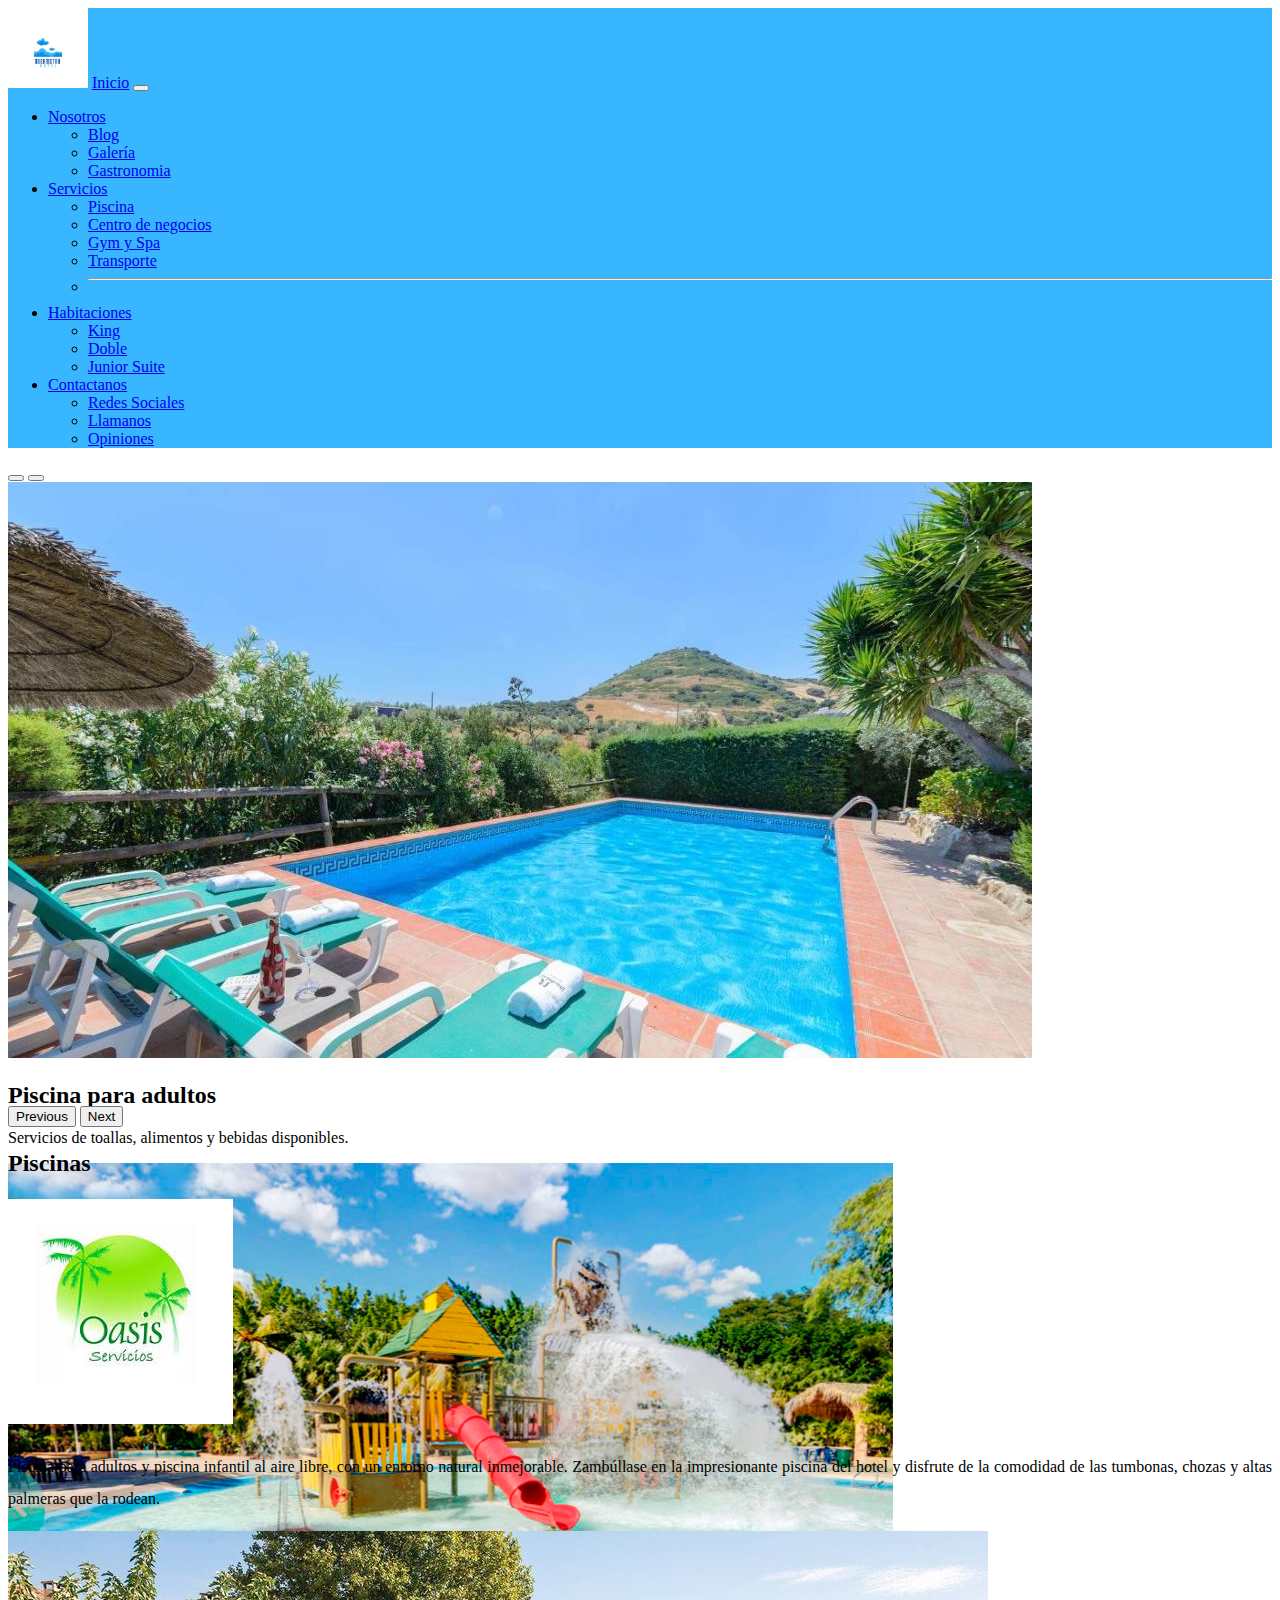
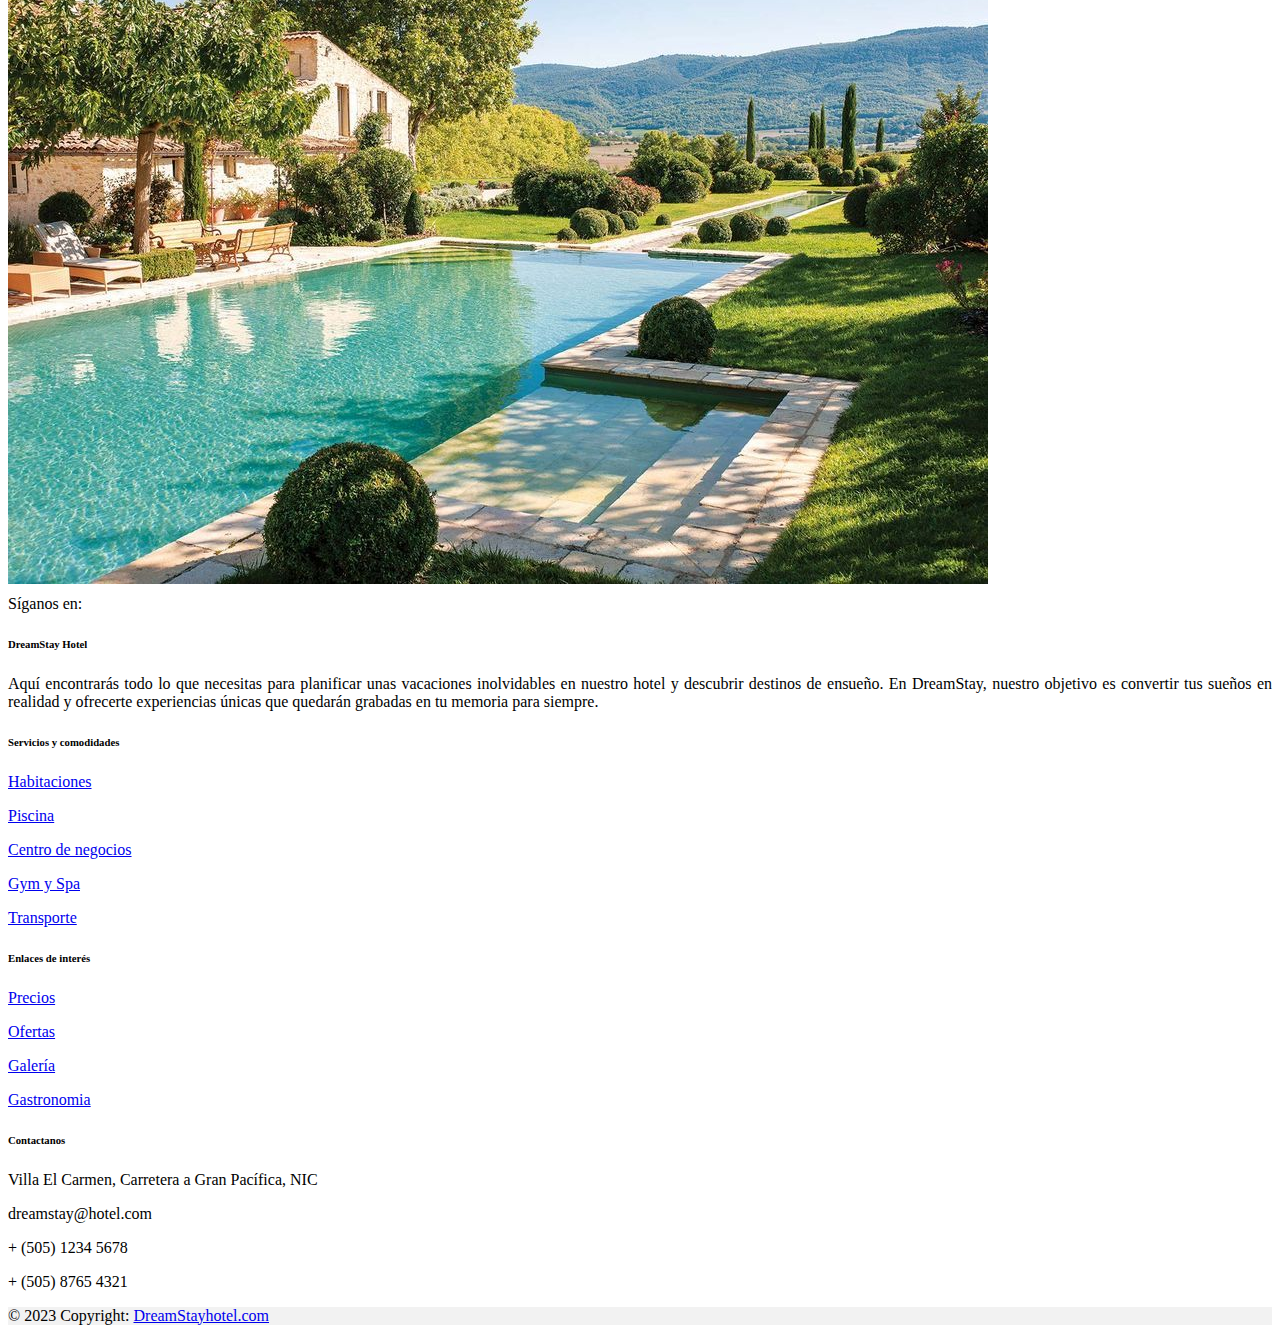
<file: piscina.html>
<!doctype html>
<html lang="es">
  <head>
    <meta charset="utf-8">
    <meta name="viewport" content="width=device-width, initial-scale=1">
    <title>Piscina</title>
    <link href="https://cdn.jsdelivr.net/npm/bootstrap@5.3.0/dist/css/bootstrap.min.css" rel="stylesheet" integrity="sha384-9ndCyUaIbzAi2FUVXJi0CjmCapSmO7SnpJef0486qhLnuZ2cdeRhO02iuK6FUUVM" crossorigin="anonymous">
    <link rel="stylesheet" href="https://cdnjs.cloudflare.com/ajax/libs/font-awesome/6.4.0/css/all.min.css" integrity="sha512-iecdLmaskl7CVkqkXNQ/ZH/XLlvWZOJyj7Yy7tcenmpD1ypASozpmT/E0iPtmFIB46ZmdtAc9eNBvH0H/ZpiBw==" crossorigin="anonymous" referrerpolicy="no-referrer" />
    <link rel="stylesheet" href="estiloscss/cen-pis.css">
  </head>
  <body>
    <header class="header">
        <div class="container">
            <nav class="navbar navbar-expand-lg navbar-dark">
                <div class="container-fluid">
                  
                    <img class="img rounded float-start" src="img-servicios/logods.png" class="img-fluid img-thumbnail" alt=""> <!---->
                  
                  <a class="navbar-brand" href="index.html">Inicio</a>
                  <button class="navbar-toggler" type="button" data-bs-toggle="collapse" data-bs-target="#navbarSupportedContent" aria-controls="navbarSupportedContent" aria-expanded="false" aria-label="Toggle navigation">
                    <span class="navbar-toggler-icon"></span>
                  </button>
                  <div class="collapse navbar-collapse" id="navbarSupportedContent">
                    <ul class="navbar-nav me-auto mb-2 mb-lg-0">
                        <li class="nav-item dropdown">
                            <a class="nav-link dropdown-toggle" href="#" role="button" data-bs-toggle="dropdown" aria-expanded="false">
                              Nosotros
                            </a>
                            <ul class="dropdown-menu">
                              <li><a class="dropdown-item" href="nosotros.html">Blog</a></li>
                              
                              <li><a class="dropdown-item" href="galeria.html">Galería</a></li>
                              
                              <li><a class="dropdown-item" href="#">Gastronomia</a></li>
                            </ul>
                        </li>
                        <li class="nav-item dropdown">
                            <a class="nav-link dropdown-toggle" href="#" role="button" data-bs-toggle="dropdown" aria-expanded="false">
                            Servicios
                            </a>
                            <ul class="dropdown-menu">
                                <li><a class="dropdown-item" href="piscina.html">Piscina</a></li>             
                                <li><a class="dropdown-item" href="centronegocio.html">Centro de negocios</a></li>
                                <li><a class="dropdown-item" href="#">Gym y Spa</a></li>
                                <li><a class="dropdown-item" href="#">Transporte</a></li>
                                <li><hr class="dropdown-divider"></li>
                            </ul>
                        </li>
                        <li class="nav-item dropdown">
                            <a class="nav-link dropdown-toggle" href="#" role="button" data-bs-toggle="dropdown" aria-expanded="false">
                            Habitaciones
                            </a>
                            <ul class="dropdown-menu">
                                <li><a class="dropdown-item" href="habitacion1.html">King</a></li>
                                <li><a class="dropdown-item" href="habitacion2.html">Doble</a></li>
                                <li><a class="dropdown-item" href="habitacion3.html">Junior Suite</a></li>
                                
                            </ul>
                        </li>
                        <li class="nav-item dropdown">
                            <a class="nav-link dropdown-toggle" href="#" role="button" data-bs-toggle="dropdown" aria-expanded="false">
                            Contactanos
                            </a>
                            <ul class="dropdown-menu">
                                <li><a class="dropdown-item" href="#">Redes Sociales</a></li>
                                <li><a class="dropdown-item" href="#">Llamanos</a></li>
                                <li><a class="dropdown-item" href="#">Opiniones</a></li>
                                
                            </ul>
                        </li>
                    </ul>
                    
                  </div>
                </div>
              </nav>
        </div>
    </header>

    <!--Acá inicia el carousel-->

    <section class="carousel" >
        <div id="carouselExampleCaptions" class="carousel slide">
            <div class="carousel-indicators">
              <button type="button" data-bs-target="#carouselExampleCaptions" data-bs-slide-to="0" class="active" aria-current="true" aria-label="Slide 1"></button>
              <button type="button" data-bs-target="#carouselExampleCaptions" data-bs-slide-to="1" aria-label="Slide 2"></button>
              
            </div>
            <div class="carousel-inner">
              <div class="carousel-item active">
                <img  src="img-servicios/piscina.adulto2.jpg" class="img-fluid d-block w-100 h-auto" alt="...">
                <div class="carousel-caption d-none d-md-block">
                  <h2 class="text-primary">Piscina para adultos</h2>
                  <p class="text-primary mb-0 p-2 fs-3">Servicios de toallas, alimentos y bebidas disponibles.</p>
                </div>
              </div>
              <div class="carousel-item">
                <img src="img-servicios/piscina.niños.jpg" class="d-block w-100" alt="...">
                <div class="carousel-caption d-none d-md-block">
                  <h2 class="text-primary">Piscina para niños</h2>
                  <p  class="text-primary p">Una ideal zona de esparcimiento para los consentidos y disfrutar de la familia en el agua..</p>
                </div>
              </div>
              
            </div>
            <button class="carousel-control-prev" type="button" data-bs-target="#carouselExampleCaptions" data-bs-slide="prev">
              <span class="carousel-control-prev-icon" aria-hidden="true"></span>
              <span class="visually-hidden">Previous</span>
            </button>
            <button class="carousel-control-next" type="button" data-bs-target="#carouselExampleCaptions" data-bs-slide="next">
              <span class="carousel-control-next-icon" aria-hidden="true"></span>
              <span class="visually-hidden">Next</span>
            </button>
          </div>
    </section>
    <!--Acá finaliza el carousel-->

    <!--Acá inicia imagenes dentro del cuerpo de la pagina-->
    <section class="piscina my-5">
        <h2 class="text-center text-primary my-5">Piscinas</h2>
        
        <div class="container">
            <div class="row">
                <div class="col-md-6">
                    <img src="img-servicios/logo.piscina.jpg" class="img-fluid" alt="">
                    <p>Piscina para adultos y piscina infantil al aire libre, con un entorno natural inmejorable. Zambúllase en la impresionante piscina del hotel y disfrute de la comodidad de las tumbonas, chozas y altas palmeras que la rodean.</p>
                </div>
                <div class="col-md-6">
                    <img src="img-servicios/piscina.adulto.jpg" class="img-fluid" alt="">
                </div>
            </div>
        </div>
    </section>

    

    <!-- Footer -->
<footer class="text-center text-lg-start bg-light text-muted">
  <!-- Section: Social media -->
  <section class="d-flex justify-content-center justify-content-lg-between p-2 border-bottom bg-primary">
    <!-- Left -->
    <div class="me-5 d-none d-lg-block">
      <span class="text-light fs-5">Síganos en:</span>
    </div>
    <!-- Left -->

    <!-- Right -->
    <div>
      <a href="" class="me-4 text-reset">
        <i class="fab fa-facebook-f"></i>
      </a>
      <a href="" class="me-4 text-reset">
        <i class="fab fa-twitter"></i>
      </a>
      <a href="" class="me-4 text-reset">
        <i class="fab fa-google"></i>
      </a>
      <a href="" class="me-4 text-reset">
        <i class="fab fa-instagram"></i>
      </a>
      <a href="" class="me-4 text-reset">
        <i class="fab fa-linkedin"></i>
      </a>
      <a href="" class="me-4 text-reset">
        <i class="fab fa-youtube"></i>
      </a>
    </div>
    <!-- Right -->
  </section>
  <!-- Section: Social media -->

  <!-- Section: Links  -->
  <section class="">
    <div class="container text-center text-md-start mt-5">
      <!-- Grid row -->
      <div class="row mt-3">
        <!-- Grid column -->
        <div class="col-md-3 col-lg-4 col-xl-3 mx-auto mb-4">
          <!-- Content -->
          <h6 class="text-uppercase fw-bold mb-4 text-primary">
            <i class="fas fa-gem me-3"></i>DreamStay Hotel
          </h6>
          <p class="p1">
            Aquí encontrarás todo lo que necesitas para planificar
            unas vacaciones inolvidables en nuestro hotel y
            descubrir destinos de ensueño. En DreamStay,
            nuestro objetivo es convertir tus sueños en realidad
            y ofrecerte experiencias únicas que quedarán
            grabadas en tu memoria para siempre.
          </p>
        </div>
        <!-- Grid column -->

        <!-- Grid column -->
        <div class="col-md-2 col-lg-2 col-xl-2 mx-auto mb-4">
          <!-- Links -->
          <h6 class="text-uppercase fw-bold mb-4 text-primary">
            Servicios y comodidades
          </h6>
          <p>
            <a href="#!" class="text-reset">Habitaciones</a>
          </p>
          <p>
            <a href="#!" class="text-reset">Piscina</a>
          </p>
          <p>
            <a href="#!" class="text-reset">Centro de negocios</a>
          </p>
          <p>
            <a href="#!" class="text-reset">Gym y Spa</a>
          </p>
          <p>
            <a href="#!" class="text-reset">Transporte</a>
          </p>
        </div>
        <!-- Grid column -->

        <!-- Grid column -->
        <div class="col-md-3 col-lg-2 col-xl-2 mx-auto mb-4">
          <!-- Links -->
          <h6 class="text-uppercase fw-bold mb-4 text-primary">
            Enlaces de interés
          </h6>
          <p>
            <a href="#!" class="text-reset">Precios</a>
          </p>
          <p>
            <a href="#!" class="text-reset">Ofertas</a>
          </p>
          <p>
            <a href="#!" class="text-reset">Galería</a>
          </p>
          <p>
            <a href="#!" class="text-reset">Gastronomia</a>
          </p>
        </div>
        <!-- Grid column -->

        <!-- Grid column -->
        <div class="col-md-4 col-lg-3 col-xl-3 mx-auto mb-md-0 mb-4">
          <!-- Links -->
          <h6 class="text-uppercase fw-bold mb-4 text-primary">Contactanos</h6>
          <p><i class="fas fa-home me-3"></i> Villa El Carmen, Carretera a Gran Pacífica, NIC</p>
          <p>
            <i class="fas fa-envelope me-3"></i>
            dreamstay@hotel.com
          </p>
          <p><i class="fas fa-phone me-3"></i> + (505) 1234 5678</p>
          <p><i class="fas fa-print me-3"></i> + (505) 8765 4321</p>
        </div>
        <!-- Grid column -->
      </div>
      <!-- Grid row -->
    </div>
  </section>
  <!-- Section: Links  -->

  <!-- Copyright -->
  <div class="text-center p-4 text-primary" style="background-color: rgba(0, 0, 0, 0.05);">
    © 2023 Copyright:
    <a class="text-reset fw-bold text-primary" href="https://mdbootstrap.com/">DreamStayhotel.com</a>
  </div>
  <!-- Copyright -->
</footer>
<!-- Footer -->

    
    <script src="https://cdn.jsdelivr.net/npm/bootstrap@5.3.0/dist/js/bootstrap.bundle.min.js" integrity="sha384-geWF76RCwLtnZ8qwWowPQNguL3RmwHVBC9FhGdlKrxdiJJigb/j/68SIy3Te4Bkz" crossorigin="anonymous"></script>
  </body>
</html>
</file>
<file: estiloscss/cen-pis.css>
.header
{
    background-color: #38B6FF;
}

.p{
    font-size: 12px;
}

.p1{
    text-align:justify;
}

.carousel-inner{
  max-height: 39rem;
}

.img{
  width: 80px;
  height: 80px;
  
}

.navar a{
padding: 20px;
transition: 3s ease-out all;
}

.div-h5
{
    color: #004AAD;
}

.piscina{
    text-align: justify;
    line-height: 2em;
}

.imgcarousel{
    height: auto;
    width: 100%;
}






.header-logo {
      display: flex;
      align-items: center;
    }

    .header-logo img {
      width: 80px;
      margin-right: 10px;
    }

    .header-title {
      color: #fff;
      font-size: 32px;
      font-weight: bold;
    }

    .header-title span {
      font-size: 24px;
      font-weight: normal;
    }

    .header-reservation-btn {
      background-color: #fff;
      color: #38B6FF;
      font-size: 18px;
      border: 2px solid #38B6FF;
      padding: 10px 20px;
      border-radius: 5px;
      transition: all 0.3s ease;
    }

    .header-reservation-btn:hover {
      background-color: #38B6FF;
      color: #fff;
      cursor: pointer;
      animation: bounce 1s infinite;
    }


    .text-center.font-weight-bold {
            color: black;
            white-space: nowrap;
        }

.logo {
      color: #fff;
      font-size: 24px;
    }

    .room-image {
      width: 100%;
      height: 300px;
      border-radius: 5px;
    }

    .caracteristicas {
      border: 2px solid #38B6FF;
      border-radius: 5px;
      padding: 10px;
    }

    .barra-reservaciones .card {
      font-size: 14px;
      border-radius: 0.25rem;
    }

    .barra-reservaciones .form-label {
      font-size: 12px;
    }

    .barra-reservaciones .form-control,
    .barra-reservaciones .form-select {
      height: 30px;
      font-size: 12px;
    }

    .barra-reservaciones .btn {
      font-size: 12px;
      padding: 4px 12px;
    }

    .barra-reservaciones p {
      font-size: 12px;
    }

    /* Color personalizado para la barra de reservaciones */
    .barra-reservaciones {
      background-color: #E1F3FF; /* Color de fondo claro */
      padding: 10px;
      border-radius: 5px;
      color: #38B6FF; /* Color del texto */
    }
    .btn-bounce {
      animation: bounce 1s infinite;
    }

.imggym{
    height: 100%;
    width: 100%;
}

#mim{
    width: 350px;
    height: 250px;
}

.conte{
    height: 250px;
    background-color: #fff;
}
</file>
